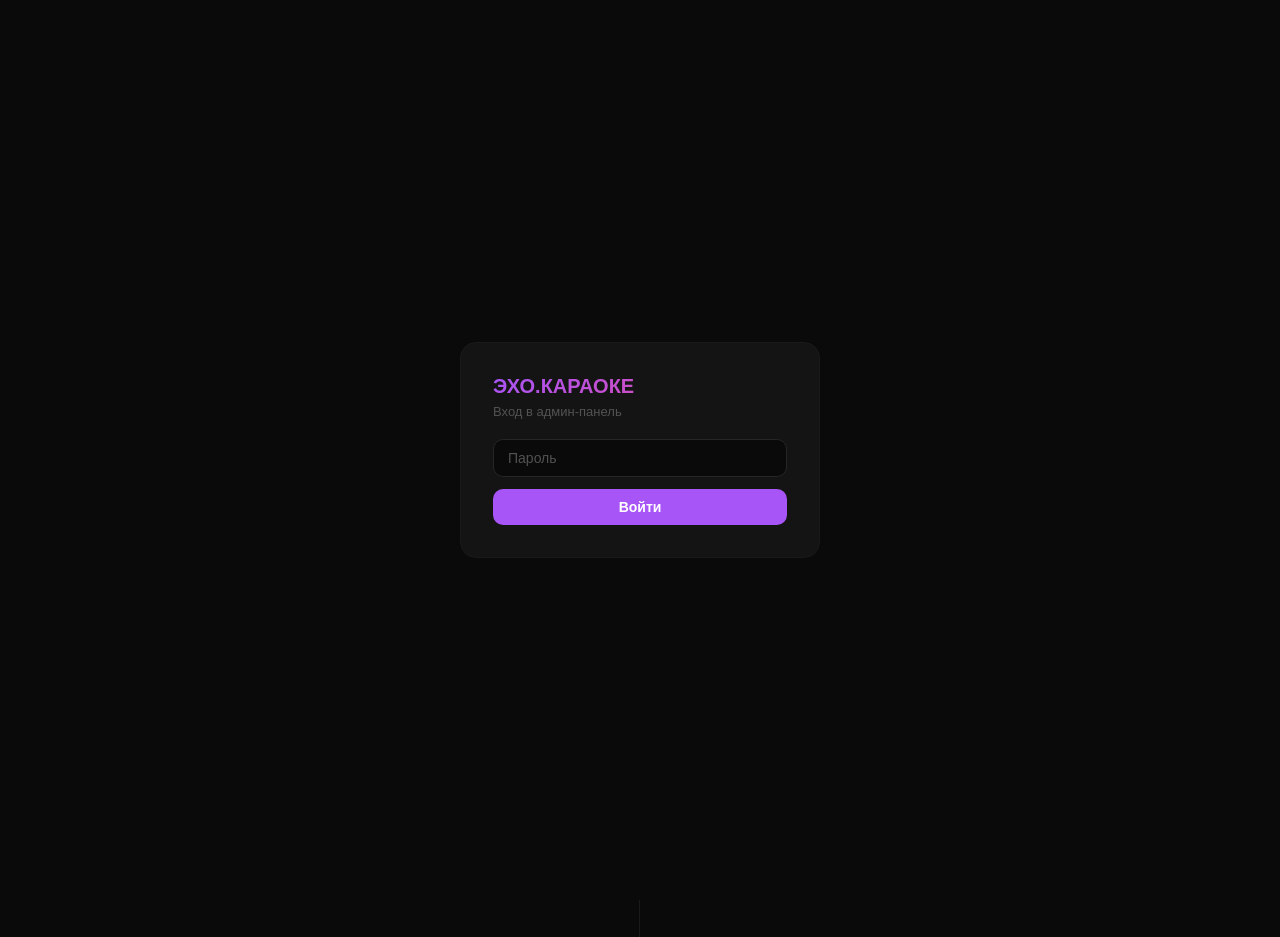
<file: admin.html>
<!DOCTYPE html>
<html lang="ru">
<head>
    <meta charset="UTF-8">
    <meta name="viewport" content="width=device-width, initial-scale=1.0">
    <title>Эхо Караоке — Админка</title>
    <style>
        * { margin: 0; padding: 0; box-sizing: border-box; }

        body {
            background: #0a0a0a;
            color: #fff;
            font-family: 'SF Pro Display', -apple-system, BlinkMacSystemFont, sans-serif;
            min-height: 100vh;
        }

        /* Header */
        .header {
            padding: 20px 32px;
            border-bottom: 1px solid #1a1a1a;
            display: flex;
            justify-content: space-between;
            align-items: center;
        }
        .logo {
            font-size: 20px;
            font-weight: 700;
            background: linear-gradient(135deg, #a855f7, #ec4899);
            -webkit-background-clip: text;
            -webkit-text-fill-color: transparent;
        }
        .header-right {
            display: flex;
            align-items: center;
            gap: 12px;
        }
        .status-dot {
            width: 8px; height: 8px;
            border-radius: 50%;
            background: #22c55e;
            animation: pulse-dot 2s infinite;
        }
        @keyframes pulse-dot {
            0%, 100% { opacity: 1; }
            50% { opacity: 0.3; }
        }
        .status-text {
            font-size: 13px;
            color: #737373;
        }

        /* Layout */
        .layout {
            display: grid;
            grid-template-columns: 1fr 1fr;
            gap: 0;
            min-height: calc(100vh - 69px);
        }

        /* Left panel: Rooms */
        .rooms-panel {
            border-right: 1px solid #1a1a1a;
            padding: 24px;
            overflow-y: auto;
        }
        .panel-title {
            font-size: 13px;
            font-weight: 600;
            color: #525252;
            text-transform: uppercase;
            letter-spacing: 0.5px;
            margin-bottom: 16px;
        }
        .panel-head {
            display: flex;
            justify-content: space-between;
            align-items: center;
            margin-bottom: 16px;
        }
        .panel-head .panel-title { margin-bottom: 0; }
        .btn-ghost {
            padding: 6px 12px;
            border-radius: 8px;
            border: 1px solid #262626;
            background: transparent;
            color: #a3a3a3;
            font-size: 12px;
            font-weight: 600;
            cursor: pointer;
            transition: all 0.2s;
        }
        .btn-ghost:hover {
            border-color: #a855f7;
            color: #a855f7;
        }
        .room-card.inactive {
            opacity: 0.45;
        }
        .room-name-edit {
            font-size: 11px;
            color: #525252;
            margin-left: 8px;
        }
        .room-timer {
            font-size: 13px;
            font-weight: 600;
            color: #22c55e;
            font-variant-numeric: tabular-nums;
            margin-left: 8px;
            padding: 2px 8px;
            border-radius: 8px;
            background: rgba(34, 197, 94, 0.1);
        }
        .room-timer.warning {
            color: #f59e0b;
            background: rgba(245, 158, 11, 0.12);
            animation: pulse-dot 2s infinite;
        }
        .session-actions {
            display: flex;
            gap: 8px;
            margin-bottom: 10px;
        }
        .btn-session {
            flex: 1;
            padding: 8px 12px;
            border-radius: 8px;
            border: 1px solid #262626;
            background: #141414;
            color: #a3a3a3;
            font-size: 12px;
            font-weight: 600;
            cursor: pointer;
            transition: all 0.2s;
        }
        .btn-session:hover {
            border-color: #a855f7;
            color: #a855f7;
        }
        .btn-session.primary {
            background: linear-gradient(135deg, #a855f7, #ec4899);
            color: #fff;
            border-color: transparent;
            font-size: 14px;
            padding: 10px;
        }
        .btn-session.primary:hover { opacity: 0.9; }
        .btn-session.danger:hover {
            border-color: #ef4444;
            color: #ef4444;
        }

        /* Room card */
        .room-card {
            background: #141414;
            border: 1px solid #1a1a1a;
            border-radius: 12px;
            padding: 16px;
            margin-bottom: 12px;
            transition: border-color 0.2s;
        }
        .room-card.active {
            border-color: #a855f7;
        }
        .room-header {
            display: flex;
            justify-content: space-between;
            align-items: center;
            margin-bottom: 12px;
        }
        .room-name {
            font-weight: 600;
            font-size: 16px;
        }
        .room-status {
            font-size: 11px;
            padding: 3px 10px;
            border-radius: 10px;
        }
        .room-status.playing {
            background: rgba(168, 85, 247, 0.15);
            color: #a855f7;
        }
        .room-status.idle {
            background: rgba(163, 163, 163, 0.1);
            color: #525252;
        }

        /* Now playing in room */
        .room-now {
            display: flex;
            align-items: center;
            gap: 10px;
            padding: 10px 12px;
            background: #0a0a0a;
            border-radius: 8px;
            margin-bottom: 10px;
        }
        .room-now-icon {
            width: 36px; height: 36px;
            border-radius: 8px;
            background: linear-gradient(135deg, #a855f7, #ec4899);
            display: flex;
            align-items: center;
            justify-content: center;
            font-size: 16px;
            flex-shrink: 0;
        }
        .room-now-text { flex: 1; min-width: 0; }
        .room-now-title {
            font-size: 14px;
            font-weight: 600;
            white-space: nowrap;
            overflow: hidden;
            text-overflow: ellipsis;
        }
        .room-now-artist {
            font-size: 12px;
            color: #737373;
        }
        .room-now-singer {
            font-size: 11px;
            color: #a855f7;
        }
        .room-now-empty {
            font-size: 13px;
            color: #525252;
            padding: 10px 12px;
            background: #0a0a0a;
            border-radius: 8px;
            margin-bottom: 10px;
            text-align: center;
        }

        /* Room queue */
        .room-queue-item {
            display: flex;
            align-items: center;
            gap: 8px;
            padding: 8px 0;
            border-bottom: 1px solid #1a1a1a;
            font-size: 13px;
        }
        .room-queue-item:last-child { border-bottom: none; }
        .room-queue-pos {
            width: 22px; height: 22px;
            border-radius: 50%;
            background: #262626;
            display: flex;
            align-items: center;
            justify-content: center;
            font-size: 11px;
            font-weight: 700;
            color: #737373;
            flex-shrink: 0;
        }
        .room-queue-info { flex: 1; min-width: 0; }
        .room-queue-song {
            font-weight: 500;
            white-space: nowrap;
            overflow: hidden;
            text-overflow: ellipsis;
        }
        .room-queue-singer {
            font-size: 11px;
            color: #737373;
        }
        .room-queue-actions {
            display: flex;
            gap: 4px;
            flex-shrink: 0;
        }

        /* Small action buttons */
        .btn-sm {
            width: 28px; height: 28px;
            border-radius: 6px;
            border: none;
            background: #262626;
            color: #737373;
            font-size: 14px;
            cursor: pointer;
            display: flex;
            align-items: center;
            justify-content: center;
            transition: all 0.2s;
        }
        .btn-sm:hover {
            background: #333;
            color: #fff;
        }
        .btn-sm.danger:hover {
            background: rgba(239, 68, 68, 0.15);
            color: #ef4444;
        }
        .btn-sm.skip:hover {
            background: rgba(168, 85, 247, 0.15);
            color: #a855f7;
        }

        /* Right panel: Catalog */
        .catalog-panel {
            padding: 24px;
            overflow-y: auto;
            display: flex;
            flex-direction: column;
        }

        /* Search */
        .search-input {
            width: 100%;
            padding: 10px 14px;
            border-radius: 10px;
            border: 1px solid #262626;
            background: #141414;
            color: #fff;
            font-size: 14px;
            outline: none;
            margin-bottom: 16px;
            transition: border-color 0.2s;
        }
        .search-input:focus { border-color: #a855f7; }
        .search-input::placeholder { color: #525252; }

        /* Stats bar */
        .stats-bar {
            display: flex;
            gap: 16px;
            margin-bottom: 16px;
        }
        .stat {
            padding: 10px 16px;
            background: #141414;
            border: 1px solid #1a1a1a;
            border-radius: 10px;
            flex: 1;
        }
        .stat-value {
            font-size: 24px;
            font-weight: 700;
        }
        .stat-label {
            font-size: 11px;
            color: #525252;
            text-transform: uppercase;
            letter-spacing: 0.5px;
            margin-top: 2px;
        }

        /* Catalog list */
        .catalog-list {
            flex: 1;
            overflow-y: auto;
        }
        .catalog-item {
            display: flex;
            align-items: center;
            padding: 10px 14px;
            background: #141414;
            border: 1px solid #1a1a1a;
            border-radius: 10px;
            margin-bottom: 6px;
            gap: 10px;
        }
        .catalog-icon {
            width: 36px; height: 36px;
            border-radius: 8px;
            background: linear-gradient(135deg, #a855f7, #ec4899);
            display: flex;
            align-items: center;
            justify-content: center;
            font-size: 16px;
            flex-shrink: 0;
        }
        .catalog-info { flex: 1; min-width: 0; }
        .catalog-title {
            font-size: 14px;
            font-weight: 600;
            white-space: nowrap;
            overflow: hidden;
            text-overflow: ellipsis;
        }
        .catalog-artist {
            font-size: 12px;
            color: #737373;
        }
        .catalog-duration {
            font-size: 12px;
            color: #525252;
            flex-shrink: 0;
        }
        .catalog-actions {
            display: flex;
            gap: 4px;
            flex-shrink: 0;
        }

        /* Toast */
        .toast {
            position: fixed;
            bottom: 30px;
            left: 50%;
            transform: translateX(-50%) translateY(100px);
            padding: 12px 24px;
            background: #1a1a1a;
            border: 1px solid #262626;
            border-radius: 12px;
            font-size: 14px;
            color: #d4d4d4;
            z-index: 200;
            opacity: 0;
            transition: all 0.3s ease;
            pointer-events: none;
        }
        .toast.show {
            opacity: 1;
            transform: translateX(-50%) translateY(0);
        }

        /* Empty */
        .empty {
            text-align: center;
            padding: 30px;
            color: #525252;
            font-size: 13px;
        }

        /* Add song section */
        .add-song {
            margin-bottom: 16px;
            padding: 14px;
            background: #141414;
            border: 1px solid #1a1a1a;
            border-radius: 10px;
        }
        .add-song-title {
            font-size: 13px;
            font-weight: 600;
            color: #737373;
            margin-bottom: 8px;
        }
        .add-song-row {
            display: flex;
            gap: 8px;
        }
        .add-song-row input {
            flex: 1;
            padding: 8px 12px;
            border-radius: 8px;
            border: 1px solid #262626;
            background: #0a0a0a;
            color: #fff;
            font-size: 13px;
            outline: none;
        }
        .add-song-row input:focus { border-color: #a855f7; }
        .add-song-row input::placeholder { color: #525252; }
        .btn-add {
            padding: 8px 16px;
            border-radius: 8px;
            border: none;
            background: #a855f7;
            color: #fff;
            font-size: 13px;
            font-weight: 600;
            cursor: pointer;
            white-space: nowrap;
        }
        .btn-add:hover { background: #9333ea; }
        .btn-add:disabled {
            background: #262626;
            color: #525252;
            cursor: default;
        }
        /* Auth overlay */
        /* Tabs */
        .tabs {
            display: flex;
            gap: 0;
            padding: 0 32px;
            border-bottom: 1px solid #1a1a1a;
        }
        .tab-btn {
            padding: 12px 20px;
            font-size: 13px;
            font-weight: 600;
            color: #525252;
            background: none;
            border: none;
            border-bottom: 2px solid transparent;
            cursor: pointer;
            transition: all 0.2s;
        }
        .tab-btn:hover { color: #a3a3a3; }
        .tab-btn.active {
            color: #a855f7;
            border-bottom-color: #a855f7;
        }
        .tab-content { display: none; }
        .tab-content.active { display: grid; }
        .tab-content-monitor.active { display: block; }
        .tab-content-requests.active { display: block; }
        .tab-badge {
            display: inline-block;
            margin-left: 6px;
            padding: 1px 7px;
            border-radius: 10px;
            background: #ef4444;
            color: #fff;
            font-size: 11px;
            font-weight: 700;
            line-height: 16px;
            vertical-align: middle;
        }
        .tab-badge.hidden { display: none; }

        /* Requests tab */
        .requests-wrap {
            padding: 24px 32px;
            display: grid;
            grid-template-columns: 1fr 1fr;
            gap: 24px;
        }
        @media (max-width: 1100px) {
            .requests-wrap { grid-template-columns: 1fr; }
        }
        .requests-panel {
            background: #141414;
            border: 1px solid #1a1a1a;
            border-radius: 12px;
            padding: 18px;
        }
        .requests-panel.alert {
            border-color: rgba(239, 68, 68, 0.4);
            background: linear-gradient(180deg, rgba(239, 68, 68, 0.05), #141414);
        }
        .requests-panel-title {
            font-weight: 700;
            font-size: 15px;
            margin-bottom: 12px;
            display: flex;
            align-items: center;
            gap: 8px;
        }
        .requests-panel-title .count {
            font-size: 12px;
            font-weight: 600;
            color: #a3a3a3;
            padding: 2px 8px;
            border-radius: 8px;
            background: #0a0a0a;
        }
        .request-row {
            display: grid;
            grid-template-columns: 1fr auto;
            gap: 8px 12px;
            padding: 10px 0;
            border-top: 1px solid #1a1a1a;
            align-items: start;
        }
        .request-row:first-of-type { border-top: none; }
        .request-row-main {
            min-width: 0;
        }
        .request-row-query {
            font-weight: 600;
            font-size: 14px;
            color: #e5e5e5;
            word-break: break-word;
        }
        .request-row-meta {
            font-size: 12px;
            color: #737373;
            margin-top: 2px;
        }
        .request-row-error {
            font-size: 12px;
            color: #fca5a5;
            margin-top: 4px;
        }
        .request-row-status {
            font-size: 11px;
            font-weight: 600;
            padding: 4px 10px;
            border-radius: 8px;
            white-space: nowrap;
        }
        .request-row-status.pending { background: rgba(163, 163, 163, 0.15); color: #a3a3a3; }
        .request-row-status.processing {
            background: rgba(168, 85, 247, 0.15);
            color: #c084fc;
            animation: pulse-dot 1.6s infinite;
        }
        .request-row-status.completed { background: rgba(34, 197, 94, 0.15); color: #4ade80; }
        .request-row-status.failed { background: rgba(239, 68, 68, 0.15); color: #f87171; }
        .requests-empty {
            color: #525252;
            font-size: 13px;
            padding: 16px 0;
            text-align: center;
        }

        /* Monitoring */
        .monitor-grid {
            display: grid;
            grid-template-columns: repeat(auto-fill, minmax(280px, 1fr));
            gap: 16px;
            padding: 24px 32px;
        }
        .device-card {
            background: #141414;
            border: 1px solid #1a1a1a;
            border-radius: 12px;
            padding: 16px;
        }
        .device-header {
            display: flex;
            justify-content: space-between;
            align-items: center;
            margin-bottom: 12px;
        }
        .device-name {
            font-weight: 600;
            font-size: 16px;
        }
        .device-dot {
            width: 10px; height: 10px;
            border-radius: 50%;
            flex-shrink: 0;
        }
        .device-dot.green { background: #22c55e; animation: pulse-dot 2s infinite; }
        .device-dot.yellow { background: #f59e0b; animation: pulse-dot 1s infinite; }
        .device-dot.red { background: #ef4444; }
        .device-row {
            display: flex;
            justify-content: space-between;
            font-size: 13px;
            padding: 4px 0;
            color: #a3a3a3;
        }
        .device-row-label { color: #525252; }
        .device-error {
            font-size: 12px;
            color: #ef4444;
            margin-top: 8px;
            padding: 6px 10px;
            background: rgba(239, 68, 68, 0.08);
            border-radius: 6px;
            word-break: break-all;
        }
        .device-ago {
            font-size: 11px;
            color: #525252;
            margin-top: 8px;
        }
        .device-empty {
            text-align: center;
            padding: 60px 30px;
            color: #525252;
            font-size: 14px;
        }

        .auth-overlay {
            position: fixed;
            inset: 0;
            background: #0a0a0a;
            z-index: 500;
            display: flex;
            align-items: center;
            justify-content: center;
        }
        .auth-overlay.hidden { display: none; }
        .auth-box {
            background: #141414;
            border: 1px solid #1a1a1a;
            border-radius: 16px;
            padding: 32px;
            width: 100%;
            max-width: 360px;
        }
        .auth-box h2 {
            font-size: 20px;
            font-weight: 700;
            margin-bottom: 6px;
            background: linear-gradient(135deg, #a855f7, #ec4899);
            -webkit-background-clip: text;
            -webkit-text-fill-color: transparent;
        }
        .auth-box p {
            font-size: 13px;
            color: #525252;
            margin-bottom: 20px;
        }
        .auth-input {
            width: 100%;
            padding: 10px 14px;
            border-radius: 10px;
            border: 1px solid #262626;
            background: #0a0a0a;
            color: #fff;
            font-size: 14px;
            outline: none;
            margin-bottom: 12px;
            transition: border-color 0.2s;
        }
        .auth-input:focus { border-color: #a855f7; }
        .auth-input::placeholder { color: #525252; }
        .auth-btn {
            width: 100%;
            padding: 10px;
            border-radius: 10px;
            border: none;
            background: #a855f7;
            color: #fff;
            font-size: 14px;
            font-weight: 600;
            cursor: pointer;
        }
        .auth-btn:hover { background: #9333ea; }
        .auth-btn:disabled { background: #262626; color: #525252; cursor: default; }
        .auth-error {
            font-size: 13px;
            color: #ef4444;
            margin-bottom: 12px;
            display: none;
        }

        /* Video modal */
        .modal-backdrop {
            position: fixed; inset: 0;
            background: rgba(0, 0, 0, 0.7);
            z-index: 400;
            display: flex; align-items: center; justify-content: center;
            padding: 24px;
        }
        .modal-backdrop.hidden { display: none; }
        .modal-card {
            background: #141414;
            border: 1px solid #262626;
            border-radius: 16px;
            padding: 24px;
            max-width: 480px;
            width: 100%;
        }
        .modal-title {
            font-size: 18px; font-weight: 700;
            margin-bottom: 4px;
        }
        .modal-sub {
            font-size: 13px; color: #737373;
            margin-bottom: 20px;
        }
        .video-row {
            padding: 14px;
            background: #0a0a0a;
            border: 1px solid #1a1a1a;
            border-radius: 10px;
            margin-bottom: 10px;
        }
        .video-row-title {
            font-size: 14px; font-weight: 600;
            margin-bottom: 4px;
        }
        .video-row-desc {
            font-size: 12px; color: #737373;
            margin-bottom: 12px;
        }
        .video-row-status {
            font-size: 12px; color: #22c55e;
            margin-bottom: 8px;
            word-break: break-all;
        }
        .video-row-status.empty { color: #525252; }
        .video-row-actions {
            display: flex; gap: 8px;
        }
        .video-row-actions .btn-session { flex: 0 1 auto; }
        .modal-progress {
            height: 4px; border-radius: 2px;
            background: #1a1a1a; overflow: hidden;
            margin-top: 8px;
        }
        .modal-progress-bar {
            height: 100%;
            background: linear-gradient(90deg, #a855f7, #ec4899);
            transition: width 0.2s;
            width: 0;
        }
        .modal-close {
            margin-top: 8px;
            width: 100%;
            padding: 10px;
            border: 1px solid #262626;
            border-radius: 10px;
            background: transparent;
            color: #a3a3a3;
            font-size: 14px; font-weight: 600;
            cursor: pointer;
        }
        .modal-close:hover { border-color: #a855f7; color: #a855f7; }

        .hidden { display: none !important; }
    </style>
</head>
<body>
    <!-- Auth overlay -->
    <div class="auth-overlay" id="authOverlay">
        <div class="auth-box">
            <h2>ЭХО.КАРАОКЕ</h2>
            <p>Вход в админ-панель</p>
            <div class="auth-error" id="authError">Неверный пароль</div>
            <input class="auth-input" id="authPassword" type="password"
                   placeholder="Пароль" autocomplete="current-password">
            <button class="auth-btn" id="authBtn">Войти</button>
        </div>
    </div>

    <div class="header">
        <div class="logo">ЭХО.КАРАОКЕ — АДМИНКА</div>
        <div class="header-right">
            <div class="status-dot"></div>
            <span class="status-text">Realtime подключён</span>
        </div>
    </div>

    <div class="tabs">
        <button class="tab-btn active" data-tab="main">Управление</button>
        <button class="tab-btn" data-tab="monitor">Мониторинг</button>
        <button class="tab-btn" data-tab="requests">
            Заказы<span class="tab-badge hidden" id="requestsBadge">0</span>
        </button>
    </div>

    <div class="layout tab-content active" id="tab-main">
        <!-- Left: Rooms -->
        <div class="rooms-panel">
            <div class="panel-head">
                <div class="panel-title">Комнаты</div>
                <button class="btn-ghost" id="addRoomBtn">+ Добавить зал</button>
            </div>
            <div id="rooms"></div>
        </div>

        <!-- Right: Catalog -->
        <div class="catalog-panel">
            <div class="panel-title">Каталог песен</div>

            <div class="stats-bar">
                <div class="stat">
                    <div class="stat-value" id="totalSongs">0</div>
                    <div class="stat-label">Треков</div>
                </div>
                <div class="stat">
                    <div class="stat-value" id="totalQueue">0</div>
                    <div class="stat-label">В очередях</div>
                </div>
                <div class="stat">
                    <div class="stat-value" id="totalPlaying">0</div>
                    <div class="stat-label">Играет сейчас</div>
                </div>
            </div>

            <input class="search-input" id="catalogSearch" type="text"
                   placeholder="Поиск по каталогу..." autocomplete="off">

            <div class="catalog-list" id="catalogList"></div>
        </div>
    </div> <!-- /tab-main -->

    <!-- Monitoring tab -->
    <div class="tab-content-monitor tab-content" id="tab-monitor">
        <div class="monitor-grid" id="monitorGrid">
            <div class="device-empty">Нет данных. Устройства появятся после первого heartbeat.</div>
        </div>
    </div>

    <!-- Requests tab (Phase 5) -->
    <div class="tab-content-requests tab-content" id="tab-requests">
        <div class="requests-wrap">
            <div class="requests-panel alert" id="failedPanel">
                <div class="requests-panel-title">
                    🚨 Не нашли — позови админа
                    <span class="count" id="failedCount">0</span>
                </div>
                <div id="failedList">
                    <div class="requests-empty">Все заявки обработаны</div>
                </div>
            </div>
            <div class="requests-panel">
                <div class="requests-panel-title">
                    ⏳ Активные обработки
                    <span class="count" id="activeCount">0</span>
                </div>
                <div id="activeList">
                    <div class="requests-empty">Нет активных заявок</div>
                </div>
            </div>
            <div class="requests-panel" style="grid-column: 1 / -1;">
                <div class="requests-panel-title">
                    ✓ Готовые (последние)
                </div>
                <div id="completedList">
                    <div class="requests-empty">Готовых заявок пока нет</div>
                </div>
            </div>
        </div>
    </div>

    <!-- Video management modal -->
    <div class="modal-backdrop hidden" id="videoModal">
        <div class="modal-card">
            <div class="modal-title" id="videoModalTitle">Видео для зала</div>
            <div class="modal-sub">Загружай mp4 — они будут проигрываться перед каталогом в зависимости от ответа на возрастной вопрос.</div>

            <div class="video-row">
                <div class="video-row-title">Видео 18+</div>
                <div class="video-row-desc">Играет, если в ответе «нет лиц младше 18»</div>
                <div class="video-row-status empty" id="videoAdultStatus">не загружено</div>
                <div class="video-row-actions">
                    <button class="btn-session" id="videoAdultUploadBtn">📤 Загрузить</button>
                    <button class="btn-session danger hidden" id="videoAdultDeleteBtn">🗑 Удалить</button>
                </div>
                <input type="file" id="videoAdultFile" accept="video/mp4,video/webm,video/quicktime" style="display:none">
            </div>

            <div class="video-row">
                <div class="video-row-title">Видео для всех возрастов</div>
                <div class="video-row-desc">Играет, если есть лица младше 18</div>
                <div class="video-row-status empty" id="videoCleanStatus">не загружено</div>
                <div class="video-row-actions">
                    <button class="btn-session" id="videoCleanUploadBtn">📤 Загрузить</button>
                    <button class="btn-session danger hidden" id="videoCleanDeleteBtn">🗑 Удалить</button>
                </div>
                <input type="file" id="videoCleanFile" accept="video/mp4,video/webm,video/quicktime" style="display:none">
            </div>

            <div class="modal-progress hidden" id="videoProgress">
                <div class="modal-progress-bar" id="videoProgressBar"></div>
            </div>

            <button class="modal-close" id="videoModalClose">Закрыть</button>
        </div>
    </div>

    <div class="toast" id="toast"></div>

    <script>
        if ('serviceWorker' in navigator) {
            navigator.serviceWorker.register('/sw.js').catch((e) =>
                console.warn('SW register failed:', e)
            );
        }
    </script>

    <script type="module">
    import { createClient } from 'https://esm.sh/@supabase/supabase-js@2';

    const SUPABASE_URL = 'https://anlhvcspsuxpaibnvrxr.supabase.co';
    const SUPABASE_KEY = 'eyJhbGciOiJIUzI1NiIsInR5cCI6IkpXVCJ9.eyJpc3MiOiJzdXBhYmFzZSIsInJlZiI6ImFubGh2Y3Nwc3V4cGFpYm52cnhyIiwicm9sZSI6ImFub24iLCJpYXQiOjE3NzYzMjk1MDMsImV4cCI6MjA5MTkwNTUwM30.MgF8h9fZ-VAw4SnQwUE3-btqaFkghHFai09k0Cpds60';

    const sb = createClient(SUPABASE_URL, SUPABASE_KEY);
    let allSongs = [];
    let rooms = [];
    let activeSessions = {}; // room_id -> session row

    // --- Auth gate ---
    const ADMIN_EMAIL = 'admin@echo-karaoke.local';

    async function checkAuth() {
        const { data: { session } } = await sb.auth.getSession();
        if (session) {
            document.getElementById('authOverlay').classList.add('hidden');
            return true;
        }
        return false;
    }

    async function doLogin() {
        const btn = document.getElementById('authBtn');
        const errEl = document.getElementById('authError');
        const pwd = document.getElementById('authPassword').value;
        if (!pwd) return;

        btn.disabled = true;
        errEl.style.display = 'none';

        const { error } = await sb.auth.signInWithPassword({
            email: ADMIN_EMAIL,
            password: pwd
        });

        btn.disabled = false;

        if (error) {
            errEl.style.display = 'block';
            return;
        }

        document.getElementById('authOverlay').classList.add('hidden');
        loadRooms();
        loadCatalog();
    }

    document.getElementById('authBtn').onclick = doLogin;
    document.getElementById('authPassword').addEventListener('keydown', (e) => {
        if (e.key === 'Enter') doLogin();
    });

    // Check existing session
    checkAuth().then(ok => {
        if (!ok) {
            document.getElementById('authPassword').focus();
        }
    });

    // --- Toast ---
    let toastTimer;
    function showToast(msg) {
        const t = document.getElementById('toast');
        t.textContent = msg;
        t.classList.add('show');
        clearTimeout(toastTimer);
        toastTimer = setTimeout(() => t.classList.remove('show'), 2500);
    }

    function esc(s) {
        const d = document.createElement('div');
        d.textContent = s;
        return d.innerHTML;
    }

    function escAttr(s) {
        return (s || '').replace(/&/g, '&amp;').replace(/'/g, '&#39;').replace(/"/g, '&quot;').replace(/</g, '&lt;').replace(/>/g, '&gt;');
    }

    function fmt(s) {
        if (!s) return '—';
        return Math.floor(s / 60) + ':' + String(Math.floor(s % 60)).padStart(2, '0');
    }

    // --- Rooms & sessions ---
    async function fetchRooms() {
        const { data, error } = await sb.from('rooms')
            .select('id, name, active, congrats_text, video_adult_url, video_clean_url, created_at')
            .order('created_at', { ascending: true });
        if (error) {
            console.error('Failed to load rooms:', error);
            return [];
        }
        return data || [];
    }

    async function fetchActiveSessions() {
        const { data } = await sb.from('sessions')
            .select('id, room_id, started_at, ends_at, status, age_gate_answer')
            .eq('status', 'active');
        const map = {};
        for (const s of (data || [])) map[s.room_id] = s;
        return map;
    }

    function fmtDuration(ms) {
        if (ms <= 0) return '00:00';
        const totalSec = Math.floor(ms / 1000);
        const h = Math.floor(totalSec / 3600);
        const m = Math.floor((totalSec % 3600) / 60);
        const s = totalSec % 60;
        const pad = (n) => String(n).padStart(2, '0');
        return h > 0 ? `${h}:${pad(m)}:${pad(s)}` : `${pad(m)}:${pad(s)}`;
    }

    function tickTimers() {
        const now = Date.now();
        document.querySelectorAll('[data-ends-at]').forEach(el => {
            const ends = new Date(el.dataset.endsAt).getTime();
            const remaining = ends - now;
            el.textContent = '⏱ ' + fmtDuration(remaining);
            if (remaining < 15 * 60 * 1000) el.classList.add('warning');
            else el.classList.remove('warning');
        });
    }
    setInterval(tickTimers, 1000);

    async function loadRooms() {
        [rooms, activeSessions] = await Promise.all([fetchRooms(), fetchActiveSessions()]);
        const container = document.getElementById('rooms');
        let totalQueue = 0;
        let totalPlaying = 0;
        let html = '';

        for (const room of rooms) {
            const roomId = room.id;

            if (!room.active) {
                html += `
                    <div class="room-card inactive">
                        <div class="room-header">
                            <div class="room-name">${esc(room.name)}
                                <span class="room-name-edit">${esc(roomId)}</span>
                            </div>
                            <div class="room-queue-actions">
                                <button class="btn-sm" onclick="window._renameRoom('${escAttr(roomId)}')" title="Переименовать">✏️</button>
                                <button class="btn-sm skip" onclick="window._toggleRoom('${escAttr(roomId)}', true)" title="Включить">🟢</button>
                            </div>
                        </div>
                        <div class="room-now-empty">Отключён</div>
                    </div>
                `;
                continue;
            }

            const session = activeSessions[roomId];

            // No active session: minimal card with start button
            if (!session) {
                html += `
                    <div class="room-card">
                        <div class="room-header">
                            <div class="room-name">${esc(room.name)}
                                <span class="room-name-edit">${esc(roomId)}</span>
                            </div>
                            <div class="room-queue-actions">
                                <div class="room-status idle">Ожидание</div>
                                <button class="btn-sm" onclick="window._renameRoom('${escAttr(roomId)}')" title="Переименовать">✏️</button>
                                <button class="btn-sm" onclick="window._editCongrats('${escAttr(roomId)}')" title="Текст поздравления">✍️</button>
                                <button class="btn-sm" onclick="window._openVideoModal('${escAttr(roomId)}')" title="Видео">📹</button>
                                <button class="btn-sm danger" onclick="window._toggleRoom('${escAttr(roomId)}', false)" title="Отключить">⏸</button>
                            </div>
                        </div>
                        <div class="session-actions">
                            <button class="btn-session primary" onclick="window._startSession('${escAttr(roomId)}')">▶ Начать бронь</button>
                        </div>
                    </div>
                `;
                continue;
            }

            // Active session: fetch queue, render full UI with timer + extend/end
            const { data: queue } = await sb.from('karaoke_queue')
                .select('*, karaoke_songs(title, artist)')
                .eq('room_id', roomId)
                .in('status', ['playing', 'waiting'])
                .order('position', { ascending: true });

            const items = queue || [];
            const playing = items.find(i => i.status === 'playing');
            const waiting = items.filter(i => i.status === 'waiting');

            if (playing) totalPlaying++;
            totalQueue += waiting.length;

            html += `
                <div class="room-card ${playing ? 'active' : ''}">
                    <div class="room-header">
                        <div class="room-name">${esc(room.name)}
                            <span class="room-name-edit">${esc(roomId)}</span>
                            <span class="room-timer" data-ends-at="${esc(session.ends_at)}">⏱ --:--</span>
                        </div>
                        <div class="room-queue-actions">
                            <div class="room-status ${playing ? 'playing' : 'idle'}">
                                ${playing ? 'Играет' : 'Свободен'}
                            </div>
                            <button class="btn-sm" onclick="window._renameRoom('${escAttr(roomId)}')" title="Переименовать">✏️</button>
                            <button class="btn-sm" onclick="window._editCongrats('${escAttr(roomId)}')" title="Текст поздравления">✍️</button>
                            <button class="btn-sm" onclick="window._openVideoModal('${escAttr(roomId)}')" title="Видео">📹</button>
                            <button class="btn-sm danger" onclick="window._toggleRoom('${escAttr(roomId)}', false)" title="Отключить">⏸</button>
                        </div>
                    </div>
                    <div class="session-actions">
                        <button class="btn-session" onclick="window._extendSession('${escAttr(session.id)}')">+60 мин</button>
                        ${session.age_gate_answer === null
                            ? `<div class="btn-session" style="pointer-events:none; opacity:0.7;">⏳ Ждём ответа на возраст</div>`
                            : `<button class="btn-session" onclick="window._resetAgeGate('${escAttr(session.id)}')" title="Сбросить ответ на возраст">⟲ ${session.age_gate_answer ? 'Есть дети <18' : 'Только взрослые'}</button>`}
                        <button class="btn-session danger" onclick="window._endSession('${escAttr(session.id)}')">⏹ Завершить</button>
                    </div>
                    ${playing ? `
                        <div class="room-now">
                            <div class="room-now-icon">🎤</div>
                            <div class="room-now-text">
                                <div class="room-now-title">${esc(playing.karaoke_songs?.title || '—')}</div>
                                <div class="room-now-artist">${esc(playing.karaoke_songs?.artist || '—')}</div>
                                ${playing.user_name ? `<div class="room-now-singer">Поёт: ${esc(playing.user_name)}</div>` : ''}
                            </div>
                            <button class="btn-sm skip" onclick="window._skip('${roomId}')" title="Пропустить">⏭</button>
                        </div>
                    ` : `
                        <div class="room-now-empty">Ничего не играет</div>
                    `}
                    ${waiting.length > 0 ? waiting.map((item, i) => `
                        <div class="room-queue-item">
                            <div class="room-queue-pos">${i + 1}</div>
                            <div class="room-queue-info">
                                <div class="room-queue-song">${esc(item.karaoke_songs?.title || '—')}</div>
                                <div class="room-queue-singer">${esc(item.user_name || 'Аноним')}</div>
                            </div>
                            <div class="room-queue-actions">
                                ${i > 0 ? `<button class="btn-sm" onclick="window._moveUp('${item.id}', ${item.position})" title="Вверх">↑</button>` : ''}
                                <button class="btn-sm danger" onclick="window._removeQueue('${item.id}')" title="Удалить">✕</button>
                            </div>
                        </div>
                    `).join('') : ''}
                </div>
            `;
        }

        container.innerHTML = html || '<div class="empty">Нет залов. Добавьте первый зал.</div>';
        document.getElementById('totalQueue').textContent = totalQueue;
        document.getElementById('totalPlaying').textContent = totalPlaying;
        tickTimers();
    }

    // --- Room CRUD ---
    window._renameRoom = async function(roomId) {
        const current = rooms.find(r => r.id === roomId);
        const newName = prompt('Новое имя зала:', current?.name || '');
        if (!newName || newName === current?.name) return;
        const { error } = await sb.from('rooms').update({ name: newName.trim() }).eq('id', roomId);
        if (error) { showToast('Ошибка: ' + error.message); return; }
        showToast('Зал переименован');
        loadRooms();
    };

    window._editCongrats = async function(roomId) {
        const current = rooms.find(r => r.id === roomId);
        const defaultText = 'Отличное выступление!';
        const newText = prompt(
            'Текст поздравления в конце песни (пусто = дефолт):',
            current?.congrats_text ?? ''
        );
        if (newText === null) return;
        const value = newText.trim() || null;
        const { error } = await sb.from('rooms').update({ congrats_text: value }).eq('id', roomId);
        if (error) { showToast('Ошибка: ' + error.message); return; }
        showToast(value ? 'Текст обновлён' : `Сброшено на "${defaultText}"`);
        loadRooms();
    };

    window._toggleRoom = async function(roomId, makeActive) {
        const verb = makeActive ? 'включить' : 'отключить';
        if (!confirm(`Точно ${verb} этот зал?`)) return;
        const { error } = await sb.from('rooms').update({ active: makeActive }).eq('id', roomId);
        if (error) { showToast('Ошибка: ' + error.message); return; }
        showToast(makeActive ? 'Зал включён' : 'Зал отключён');
        loadRooms();
    };

    // --- Video upload modal ---
    let videoModalRoomId = null;

    function storagePathFromUrl(url) {
        if (!url) return null;
        const marker = '/storage/v1/object/public/videos/';
        const idx = url.indexOf(marker);
        return idx >= 0 ? url.substring(idx + marker.length) : null;
    }

    function renderVideoModal() {
        const room = rooms.find(r => r.id === videoModalRoomId);
        if (!room) return;
        document.getElementById('videoModalTitle').textContent = `Видео: ${room.name}`;

        const adultStatus = document.getElementById('videoAdultStatus');
        const cleanStatus = document.getElementById('videoCleanStatus');
        const adultDel = document.getElementById('videoAdultDeleteBtn');
        const cleanDel = document.getElementById('videoCleanDeleteBtn');

        if (room.video_adult_url) {
            adultStatus.textContent = '✓ ' + room.video_adult_url.split('/').pop();
            adultStatus.classList.remove('empty');
            adultDel.classList.remove('hidden');
        } else {
            adultStatus.textContent = 'не загружено';
            adultStatus.classList.add('empty');
            adultDel.classList.add('hidden');
        }
        if (room.video_clean_url) {
            cleanStatus.textContent = '✓ ' + room.video_clean_url.split('/').pop();
            cleanStatus.classList.remove('empty');
            cleanDel.classList.remove('hidden');
        } else {
            cleanStatus.textContent = 'не загружено';
            cleanStatus.classList.add('empty');
            cleanDel.classList.add('hidden');
        }
    }

    window._openVideoModal = function(roomId) {
        videoModalRoomId = roomId;
        renderVideoModal();
        document.getElementById('videoModal').classList.remove('hidden');
    };

    document.getElementById('videoModalClose').onclick = () => {
        document.getElementById('videoModal').classList.add('hidden');
        videoModalRoomId = null;
    };

    async function uploadVideo(kind, file) {
        if (!videoModalRoomId) return;
        const column = `video_${kind}_url`;
        const room = rooms.find(r => r.id === videoModalRoomId);
        const ext = (file.name.split('.').pop() || 'mp4').toLowerCase();
        const path = `${videoModalRoomId}/${kind}_${Date.now()}.${ext}`;

        const progressWrap = document.getElementById('videoProgress');
        const progressBar = document.getElementById('videoProgressBar');
        progressWrap.classList.remove('hidden');
        progressBar.style.width = '10%';

        const { error } = await sb.storage.from('videos').upload(path, file, {
            cacheControl: '3600',
            upsert: false,
            contentType: file.type || 'video/mp4'
        });
        if (error) {
            showToast('Ошибка загрузки: ' + error.message);
            progressWrap.classList.add('hidden');
            progressBar.style.width = '0';
            return;
        }

        progressBar.style.width = '70%';

        const { data: { publicUrl } } = sb.storage.from('videos').getPublicUrl(path);
        const { error: updErr } = await sb.from('rooms')
            .update({ [column]: publicUrl })
            .eq('id', videoModalRoomId);
        if (updErr) { showToast('Ошибка: ' + updErr.message); progressWrap.classList.add('hidden'); return; }

        // Remove the previous file, if any
        const oldPath = storagePathFromUrl(room?.[column]);
        if (oldPath && oldPath !== path) {
            await sb.storage.from('videos').remove([oldPath]);
        }

        progressBar.style.width = '100%';
        showToast('Видео загружено');
        await loadRooms();
        renderVideoModal();
        setTimeout(() => {
            progressWrap.classList.add('hidden');
            progressBar.style.width = '0';
        }, 400);
    }

    async function deleteVideo(kind) {
        if (!videoModalRoomId) return;
        if (!confirm('Удалить видео?')) return;
        const column = `video_${kind}_url`;
        const room = rooms.find(r => r.id === videoModalRoomId);
        const path = storagePathFromUrl(room?.[column]);

        if (path) await sb.storage.from('videos').remove([path]);
        await sb.from('rooms').update({ [column]: null }).eq('id', videoModalRoomId);
        showToast('Видео удалено');
        await loadRooms();
        renderVideoModal();
    }

    document.getElementById('videoAdultUploadBtn').onclick = () => document.getElementById('videoAdultFile').click();
    document.getElementById('videoCleanUploadBtn').onclick = () => document.getElementById('videoCleanFile').click();
    document.getElementById('videoAdultFile').onchange = (e) => {
        const f = e.target.files[0];
        if (f) uploadVideo('adult', f);
        e.target.value = '';
    };
    document.getElementById('videoCleanFile').onchange = (e) => {
        const f = e.target.files[0];
        if (f) uploadVideo('clean', f);
        e.target.value = '';
    };
    document.getElementById('videoAdultDeleteBtn').onclick = () => deleteVideo('adult');
    document.getElementById('videoCleanDeleteBtn').onclick = () => deleteVideo('clean');

    // --- Sessions (bookings) ---
    window._startSession = async function(roomId) {
        const raw = prompt(
            'Длительность брони в минутах (минимум 120):',
            '120'
        );
        if (raw === null) return;
        const mins = parseInt(raw.trim(), 10);
        if (!Number.isFinite(mins) || mins < 120) {
            showToast('Минимум 120 минут');
            return;
        }
        const { data, error } = await sb.rpc('session_start', {
            p_room_id: roomId,
            p_duration_min: mins
        });
        if (error) { showToast('Ошибка: ' + error.message); return; }
        showToast(`Бронь запущена: ${mins} мин`);
        loadRooms();
    };

    window._extendSession = async function(sessionId) {
        const { error } = await sb.rpc('session_extend', {
            p_session_id: sessionId,
            p_extra_min: 60
        });
        if (error) { showToast('Ошибка: ' + error.message); return; }
        showToast('Бронь продлена на +60 мин');
        loadRooms();
    };

    window._endSession = async function(sessionId) {
        if (!confirm('Завершить бронь сейчас? Очередь будет сброшена.')) return;
        const { error } = await sb.rpc('session_end', {
            p_session_id: sessionId
        });
        if (error) { showToast('Ошибка: ' + error.message); return; }
        showToast('Бронь завершена');
        loadRooms();
    };

    window._resetAgeGate = async function(sessionId) {
        if (!confirm('Сбросить ответ на возрастной вопрос? Пульт спросит гостей заново.')) return;
        const { error } = await sb.rpc('session_reset_age_gate', {
            p_session_id: sessionId
        });
        if (error) { showToast('Ошибка: ' + error.message); return; }
        showToast('Возрастной вопрос сброшен');
        loadRooms();
    };

    async function addRoom() {
        const id = prompt('ID зала (латиница, напр. hall_6):');
        if (!id) return;
        const cleanId = id.trim();
        if (!/^[a-z0-9_]+$/i.test(cleanId)) {
            showToast('ID: только латиница, цифры и _');
            return;
        }
        const name = prompt('Отображаемое имя (напр. Зал 6):', cleanId);
        if (!name) return;
        const { error } = await sb.from('rooms').insert({
            id: cleanId,
            name: name.trim(),
            active: true
        });
        if (error) { showToast('Ошибка: ' + error.message); return; }
        showToast('Зал добавлен');
        loadRooms();
    }

    document.getElementById('addRoomBtn').onclick = addRoom;

    // --- Queue actions ---
    // Broadcast channels per room (for skip command)
    const roomChannels = {};
    function getRoomChannel(roomId) {
        if (!roomChannels[roomId]) {
            roomChannels[roomId] = sb.channel(`room_commands_${roomId}`);
            roomChannels[roomId].subscribe();
        }
        return roomChannels[roomId];
    }

    window._skip = async function(roomId) {
        // Send broadcast command so player skips immediately
        getRoomChannel(roomId).send({
            type: 'broadcast',
            event: 'player_command',
            payload: { command: 'skip' }
        });
        showToast('Трек пропущен');
        // Player handles status update itself on skip
    };

    window._removeQueue = async function(queueId) {
        await sb.from('karaoke_queue').delete().eq('id', queueId);
        showToast('Убрано из очереди');
        loadRooms();
    };

    window._moveUp = async function(itemId, currentPos) {
        // Swap with previous item
        const { data: prev } = await sb.from('karaoke_queue')
            .select('id, position')
            .lt('position', currentPos)
            .eq('status', 'waiting')
            .order('position', { ascending: false })
            .limit(1);

        if (prev && prev.length > 0) {
            await sb.from('karaoke_queue')
                .update({ position: prev[0].position })
                .eq('id', itemId);
            await sb.from('karaoke_queue')
                .update({ position: currentPos })
                .eq('id', prev[0].id);
            loadRooms();
        }
    };

    // --- Catalog ---
    async function loadCatalog(filter = '') {
        let query = sb.from('karaoke_songs')
            .select('id, title, artist, duration_sec')
            .order('artist', { ascending: true });

        if (filter) {
            const f = filter.replace(/[%_\\]/g, '\\$&');
            query = query.or(`title.ilike.%${f}%,artist.ilike.%${f}%`);
        }

        const { data: songs } = await query;
        allSongs = songs || [];

        document.getElementById('totalSongs').textContent = allSongs.length;

        const container = document.getElementById('catalogList');
        if (allSongs.length === 0) {
            container.innerHTML = '<div class="empty">Каталог пуст</div>';
            return;
        }

        container.innerHTML = allSongs.map(s => `
            <div class="catalog-item">
                <div class="catalog-icon">🎵</div>
                <div class="catalog-info">
                    <div class="catalog-title">${esc(s.title)}</div>
                    <div class="catalog-artist">${esc(s.artist)}</div>
                </div>
                <div class="catalog-duration">${fmt(s.duration_sec)}</div>
                <div class="catalog-actions">
                    <button class="btn-sm danger" onclick="window._deleteSong('${s.id}', '${escAttr(s.title)}')" title="Удалить">✕</button>
                </div>
            </div>
        `).join('');
    }

    window._deleteSong = async function(songId, title) {
        if (!confirm(`Удалить "${title}" из каталога?`)) return;

        // Remove from all queues first
        await sb.from('karaoke_queue').delete().eq('song_id', songId);
        await sb.from('karaoke_songs').delete().eq('id', songId);

        showToast(`${title} удалён`);
        loadCatalog();
        loadRooms();
    };

    // --- Search ---
    let searchTimer;
    document.getElementById('catalogSearch').addEventListener('input', (e) => {
        clearTimeout(searchTimer);
        const q = e.target.value.trim();
        searchTimer = setTimeout(() => loadCatalog(q), 300);
    });

    // --- Realtime ---
    sb.channel('admin_queue')
        .on('postgres_changes', {
            event: '*',
            schema: 'public',
            table: 'karaoke_queue'
        }, () => { loadRooms(); })
        .subscribe();

    sb.channel('admin_songs')
        .on('postgres_changes', {
            event: '*',
            schema: 'public',
            table: 'karaoke_songs'
        }, () => { loadCatalog(); })
        .subscribe();

    sb.channel('admin_rooms')
        .on('postgres_changes', {
            event: '*',
            schema: 'public',
            table: 'rooms'
        }, () => { loadRooms(); })
        .subscribe();

    sb.channel('admin_sessions')
        .on('postgres_changes', {
            event: '*',
            schema: 'public',
            table: 'sessions'
        }, () => { loadRooms(); })
        .subscribe();

    // --- Tabs ---
    function roomNameOf(roomId) {
        const r = rooms.find(x => x.id === roomId);
        return r?.name || roomId;
    }

    document.querySelectorAll('.tab-btn').forEach(btn => {
        btn.onclick = () => {
            document.querySelectorAll('.tab-btn').forEach(b => b.classList.remove('active'));
            document.querySelectorAll('.tab-content').forEach(c => c.classList.remove('active'));
            btn.classList.add('active');
            document.getElementById('tab-' + btn.dataset.tab).classList.add('active');
            if (btn.dataset.tab === 'monitor') loadMonitor();
            if (btn.dataset.tab === 'requests') loadRequests();
        };
    });

    // --- Requests panel (Phase 5) ---
    const FAILED_BADGE_WINDOW_MS = 30 * 60 * 1000;
    let allRequests = [];

    function timeAgoShort(ts) {
        const diff = Math.floor((Date.now() - new Date(ts).getTime()) / 1000);
        if (diff < 60) return `${diff} с`;
        if (diff < 3600) return `${Math.floor(diff / 60)} мин`;
        if (diff < 86400) return `${Math.floor(diff / 3600)} ч`;
        return `${Math.floor(diff / 86400)} д`;
    }

    async function loadRequests() {
        const since = new Date(Date.now() - 24 * 60 * 60 * 1000).toISOString();
        const { data } = await sb.from('song_requests')
            .select('id, room_id, title_query, user_name, status, error_msg, song_id, created_at, started_at, finished_at')
            .or(`status.in.(pending,processing),created_at.gte.${since}`)
            .order('created_at', { ascending: false })
            .limit(200);
        allRequests = data || [];
        renderRequests();
    }

    function statusLabelAdmin(s) {
        return s === 'pending' ? 'Ожидание'
             : s === 'processing' ? 'Обработка'
             : s === 'completed' ? 'Готово'
             : s === 'failed' ? 'Не нашли'
             : s;
    }

    function renderRequestRow(r, opts = {}) {
        const room = roomNameOf(r.room_id);
        const who = r.user_name ? esc(r.user_name) : 'без имени';
        const ago = timeAgoShort(r.created_at);
        const error = (opts.showError && r.error_msg)
            ? `<div class="request-row-error">${esc(r.error_msg)}</div>` : '';
        return `
            <div class="request-row">
                <div class="request-row-main">
                    <div class="request-row-query">${esc(r.title_query)}</div>
                    <div class="request-row-meta">${esc(room)} · ${who} · ${ago} назад</div>
                    ${error}
                </div>
                <div class="request-row-status ${r.status}">${statusLabelAdmin(r.status)}</div>
            </div>`;
    }

    function renderRequests() {
        const now = Date.now();
        const failed = allRequests.filter(r =>
            r.status === 'failed'
            && r.finished_at
            && (now - new Date(r.finished_at).getTime()) < FAILED_BADGE_WINDOW_MS
        );
        const active = allRequests.filter(r => r.status === 'pending' || r.status === 'processing');
        const completed = allRequests.filter(r => r.status === 'completed').slice(0, 15);

        const failedList = document.getElementById('failedList');
        failedList.innerHTML = failed.length
            ? failed.map(r => renderRequestRow(r, { showError: true })).join('')
            : '<div class="requests-empty">Все заявки обработаны</div>';
        document.getElementById('failedCount').textContent = failed.length;

        const activeList = document.getElementById('activeList');
        activeList.innerHTML = active.length
            ? active.map(r => renderRequestRow(r)).join('')
            : '<div class="requests-empty">Нет активных заявок</div>';
        document.getElementById('activeCount').textContent = active.length;

        const completedList = document.getElementById('completedList');
        completedList.innerHTML = completed.length
            ? completed.map(r => renderRequestRow(r)).join('')
            : '<div class="requests-empty">Готовых заявок пока нет</div>';

        // Tab badge: failed in window + active count combined
        const badge = document.getElementById('requestsBadge');
        const total = failed.length;
        if (total > 0) {
            badge.textContent = total;
            badge.classList.remove('hidden');
        } else {
            badge.classList.add('hidden');
        }
    }

    sb.channel('admin_song_requests')
        .on('postgres_changes', {
            event: '*', schema: 'public', table: 'song_requests'
        }, () => loadRequests())
        .subscribe();

    // Refresh time labels + age out failed alerts every 30s
    setInterval(() => {
        if (allRequests.length) renderRequests();
    }, 30000);

    loadRequests();

    // --- Monitoring ---
    const deviceData = {};

    function timeAgo(ts) {
        const diff = Math.floor((Date.now() - new Date(ts).getTime()) / 1000);
        if (diff < 60) return `${diff}с назад`;
        if (diff < 3600) return `${Math.floor(diff / 60)}м назад`;
        return `${Math.floor(diff / 3600)}ч назад`;
    }

    function dotColor(ts) {
        const diffMin = (Date.now() - new Date(ts).getTime()) / 60000;
        if (diffMin < 1) return 'green';
        if (diffMin < 3) return 'yellow';
        return 'red';
    }

    function stateLabel(state) {
        if (state === 'playing') return 'Играет';
        if (state === 'error') return 'Ошибка';
        return 'Ожидание';
    }

    function renderDeviceCard(d) {
        const name = roomNameOf(d.room_id);
        const color = dotColor(d.updated_at);
        return `
            <div class="device-card">
                <div class="device-header">
                    <div class="device-name">${esc(name)}</div>
                    <div class="device-dot ${color}"></div>
                </div>
                <div class="device-row">
                    <span class="device-row-label">Статус</span>
                    <span>${stateLabel(d.state)}</span>
                </div>
                <div class="device-row">
                    <span class="device-row-label">Песня</span>
                    <span>${d.current_song ? esc(d.current_song) : '—'}</span>
                </div>
                <div class="device-row">
                    <span class="device-row-label">Очередь</span>
                    <span>${d.queue_length || 0}</span>
                </div>
                ${d.last_error ? `<div class="device-error">${esc(d.last_error)}</div>` : ''}
                <div class="device-ago">${timeAgo(d.updated_at)}</div>
            </div>
        `;
    }

    function renderMonitor() {
        const grid = document.getElementById('monitorGrid');
        const entries = Object.values(deviceData);
        if (entries.length === 0) {
            grid.innerHTML = '<div class="device-empty">Нет данных. Устройства появятся после первого heartbeat.</div>';
            return;
        }
        grid.innerHTML = entries.map(renderDeviceCard).join('');
    }

    async function loadMonitor() {
        const { data } = await sb.from('device_status').select('*');
        if (data) {
            data.forEach(d => { deviceData[d.room_id] = d; });
            renderMonitor();
        }
    }

    // Realtime updates for device_status
    sb.channel('admin_device_status')
        .on('postgres_changes', {
            event: '*',
            schema: 'public',
            table: 'device_status'
        }, (payload) => {
            if (payload.new) {
                deviceData[payload.new.room_id] = payload.new;
                renderMonitor();
            }
        })
        .subscribe();

    // Refresh "time ago" labels every 15s
    setInterval(() => {
        if (document.getElementById('tab-monitor').classList.contains('active')) {
            renderMonitor();
        }
    }, 15000);

    // --- Init ---
    loadRooms();
    loadCatalog();
    </script>
</body>
</html>
</file>
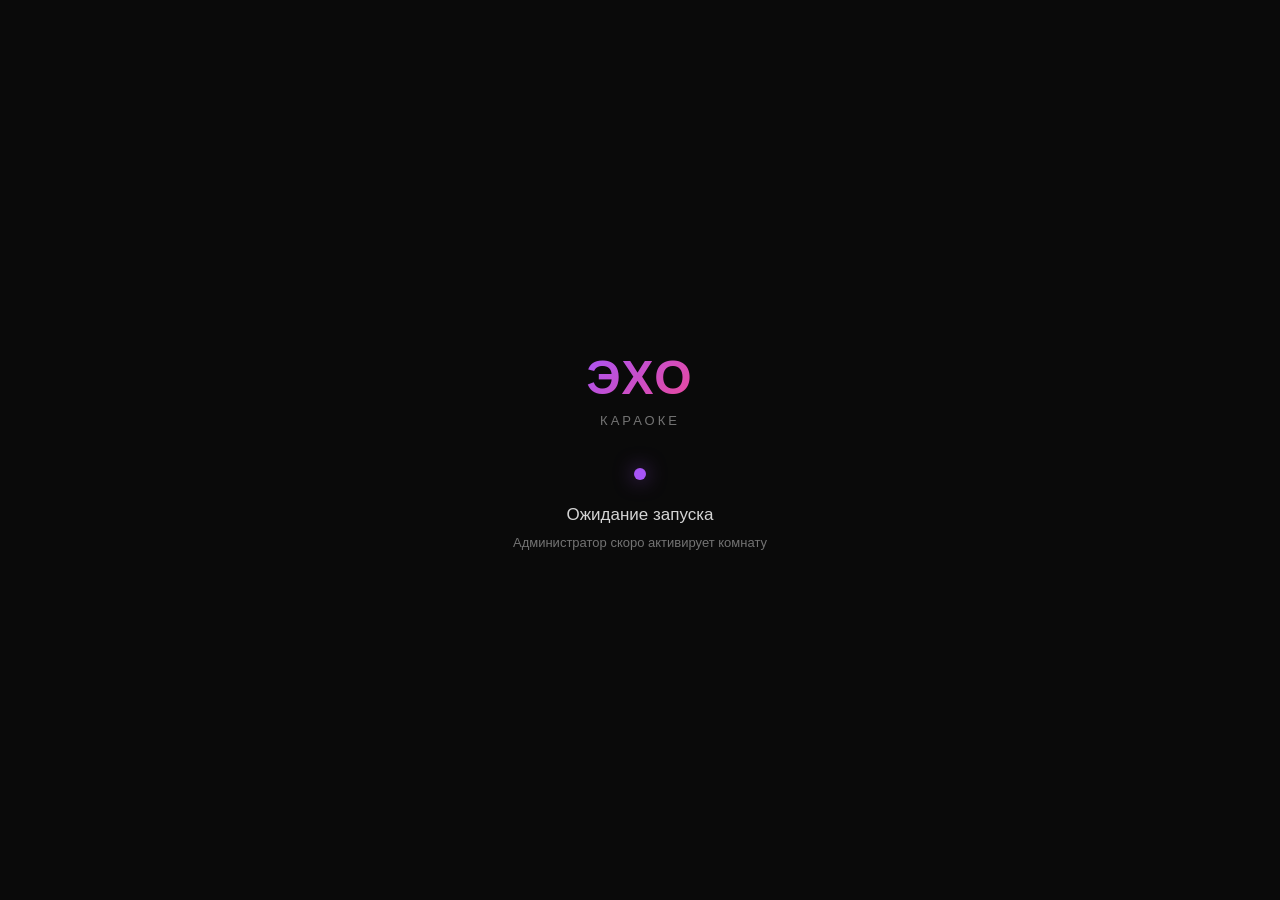
<file: remote.html>
<!DOCTYPE html>
<html lang="ru">
<head>
    <meta charset="UTF-8">
    <meta name="viewport" content="width=device-width, initial-scale=1.0, user-scalable=no">
    <title>Эхо — Пульт караоке</title>
    <script src="https://telegram.org/js/telegram-web-app.js"></script>
    <style>
        * { margin: 0; padding: 0; box-sizing: border-box; }

        body {
            background: #0a0a0a;
            color: #fff;
            font-family: -apple-system, BlinkMacSystemFont, 'SF Pro Text', sans-serif;
            max-width: 480px;
            margin: 0 auto;
            min-height: 100vh;
            display: flex;
            flex-direction: column;
        }

        /* Header */
        .header {
            padding: 16px 20px;
            display: flex;
            justify-content: space-between;
            align-items: center;
            border-bottom: 1px solid #1a1a1a;
            flex-shrink: 0;
        }
        .logo {
            font-size: 18px;
            font-weight: 700;
            background: linear-gradient(135deg, #a855f7, #ec4899);
            -webkit-background-clip: text;
            -webkit-text-fill-color: transparent;
        }
        .header-right {
            display: flex;
            align-items: center;
            gap: 8px;
        }
        .room-badge {
            font-size: 12px;
            padding: 4px 10px;
            border-radius: 12px;
            background: #1a1a1a;
            border: 1px solid #262626;
            color: #a3a3a3;
        }
        .user-badge {
            font-size: 12px;
            padding: 4px 10px;
            border-radius: 12px;
            background: rgba(168, 85, 247, 0.1);
            border: 1px solid rgba(168, 85, 247, 0.3);
            color: #c084fc;
            cursor: pointer;
            transition: background 0.2s;
        }
        .user-badge:active {
            background: rgba(168, 85, 247, 0.2);
        }

        /* Now playing */
        .now-playing {
            padding: 16px 20px;
            border-bottom: 1px solid #1a1a1a;
            display: none;
            flex-shrink: 0;
        }
        .now-playing.visible { display: block; }
        .now-playing-label {
            font-size: 11px;
            font-weight: 600;
            color: #a855f7;
            text-transform: uppercase;
            letter-spacing: 0.5px;
            margin-bottom: 8px;
            display: flex;
            align-items: center;
            gap: 6px;
        }
        .now-playing-dot {
            width: 6px; height: 6px;
            border-radius: 50%;
            background: #a855f7;
            animation: pulse-dot 2s infinite;
        }
        @keyframes pulse-dot {
            0%, 100% { opacity: 1; }
            50% { opacity: 0.3; }
        }
        .now-playing-info {
            display: flex;
            align-items: center;
            gap: 12px;
        }
        .now-playing-icon {
            width: 44px; height: 44px;
            border-radius: 10px;
            background: linear-gradient(135deg, #a855f7, #ec4899);
            display: flex;
            align-items: center;
            justify-content: center;
            font-size: 20px;
            flex-shrink: 0;
            animation: pulse-icon 2s ease-in-out infinite;
        }
        @keyframes pulse-icon {
            0%, 100% { transform: scale(1); }
            50% { transform: scale(1.05); }
        }
        .now-playing-text { flex: 1; min-width: 0; }
        .now-playing-title {
            font-weight: 600;
            font-size: 15px;
            white-space: nowrap;
            overflow: hidden;
            text-overflow: ellipsis;
        }
        .now-playing-artist {
            font-size: 13px;
            color: #737373;
            margin-top: 2px;
        }
        .now-playing-singer {
            font-size: 12px;
            color: #a855f7;
            margin-top: 2px;
        }

        /* Search */
        .search-wrap {
            padding: 16px 20px;
            flex-shrink: 0;
        }
        .search-input {
            width: 100%;
            padding: 12px 16px;
            border-radius: 12px;
            border: 1px solid #262626;
            background: #141414;
            color: #fff;
            font-size: 16px;
            outline: none;
            transition: border-color 0.2s;
        }
        .search-input:focus {
            border-color: #a855f7;
        }
        .search-input::placeholder {
            color: #525252;
        }

        /* Content area */
        .content {
            flex: 1;
            overflow-y: auto;
            padding: 0 20px 20px;
        }

        /* Section headers */
        .section-title {
            font-size: 13px;
            font-weight: 600;
            color: #525252;
            text-transform: uppercase;
            letter-spacing: 0.5px;
            margin: 20px 0 10px;
        }

        /* Song card */
        .song-card {
            display: flex;
            align-items: center;
            padding: 12px 16px;
            background: #141414;
            border: 1px solid #1a1a1a;
            border-radius: 12px;
            margin-bottom: 8px;
            gap: 12px;
            transition: border-color 0.2s;
            cursor: pointer;
        }
        .song-card:active {
            border-color: #a855f7;
            background: #1a1a1a;
        }
        .song-icon {
            width: 40px;
            height: 40px;
            border-radius: 8px;
            background: linear-gradient(135deg, #a855f7, #ec4899);
            display: flex;
            align-items: center;
            justify-content: center;
            flex-shrink: 0;
            font-size: 18px;
        }
        .song-details {
            flex: 1;
            min-width: 0;
        }
        .song-name {
            font-weight: 600;
            font-size: 15px;
            white-space: nowrap;
            overflow: hidden;
            text-overflow: ellipsis;
        }
        .song-artist-name {
            font-size: 13px;
            color: #737373;
            margin-top: 2px;
        }
        .song-actions {
            display: flex;
            flex-direction: column;
            gap: 6px;
            flex-shrink: 0;
        }
        .song-btn {
            padding: 7px 12px;
            min-width: 96px;
            border-radius: 18px;
            border: none;
            font-size: 12px;
            font-weight: 600;
            cursor: pointer;
            transition: all 0.15s;
            text-align: center;
        }
        .song-btn.primary {
            background: linear-gradient(135deg, #a855f7, #ec4899);
            color: #fff;
        }
        .song-btn.primary:active { transform: scale(0.95); }
        .song-btn.secondary {
            background: #262626;
            color: #d4d4d4;
        }
        .song-btn.secondary:active { background: #333; }

        /* Queue item */
        .queue-item {
            display: flex;
            align-items: center;
            padding: 12px 16px;
            background: #141414;
            border: 1px solid #1a1a1a;
            border-radius: 12px;
            margin-bottom: 8px;
            gap: 12px;
        }
        .queue-pos {
            width: 28px;
            height: 28px;
            border-radius: 50%;
            background: #262626;
            display: flex;
            align-items: center;
            justify-content: center;
            font-size: 13px;
            font-weight: 700;
            color: #a3a3a3;
            flex-shrink: 0;
        }
        .queue-details { flex: 1; min-width: 0; }
        .queue-song {
            font-weight: 600;
            font-size: 14px;
            white-space: nowrap;
            overflow: hidden;
            text-overflow: ellipsis;
        }
        .queue-singer {
            font-size: 12px;
            color: #737373;
            margin-top: 2px;
        }
        .queue-status {
            font-size: 11px;
            padding: 3px 8px;
            border-radius: 8px;
            flex-shrink: 0;
        }
        .queue-status.waiting {
            background: rgba(163, 163, 163, 0.1);
            color: #737373;
        }
        .queue-remove {
            width: 28px; height: 28px;
            border-radius: 50%;
            border: none;
            background: transparent;
            color: #525252;
            font-size: 18px;
            cursor: pointer;
            flex-shrink: 0;
            display: flex;
            align-items: center;
            justify-content: center;
            transition: all 0.2s;
        }
        .queue-remove:active {
            background: rgba(239, 68, 68, 0.15);
            color: #ef4444;
        }
        .queue-move {
            width: 28px; height: 28px;
            border-radius: 50%;
            border: none;
            background: transparent;
            color: #525252;
            font-size: 16px;
            cursor: pointer;
            flex-shrink: 0;
            display: flex;
            align-items: center;
            justify-content: center;
            transition: all 0.2s;
        }
        .queue-move:active {
            background: rgba(168, 85, 247, 0.15);
            color: #a855f7;
        }
        .queue-move:disabled {
            opacity: 0.2;
            pointer-events: none;
        }
        .queue-actions {
            display: flex;
            flex-direction: column;
            gap: 2px;
            flex-shrink: 0;
        }

        /* Playback controls */
        .playback-controls {
            display: flex;
            align-items: center;
            justify-content: center;
            gap: 8px;
            padding: 12px 20px;
            border-bottom: 1px solid #1a1a1a;
            flex-shrink: 0;
            display: none;
        }
        .playback-controls.visible { display: flex; }
        .ctrl-btn {
            width: 44px; height: 44px;
            border-radius: 50%;
            border: none;
            background: #1a1a1a;
            color: #d4d4d4;
            font-size: 18px;
            cursor: pointer;
            display: flex;
            align-items: center;
            justify-content: center;
            transition: all 0.2s;
        }
        .ctrl-btn:active {
            background: #262626;
            transform: scale(0.95);
        }
        .ctrl-btn.primary {
            width: 52px; height: 52px;
            background: #a855f7;
            color: #fff;
        }
        .ctrl-btn.primary:active {
            background: #9333ea;
        }
        .ctrl-btn svg {
            width: 22px; height: 22px;
            fill: currentColor;
        }
        .ctrl-btn.primary svg {
            width: 26px; height: 26px;
        }
        .seek-label {
            font-size: 10px;
            color: #737373;
            position: absolute;
            bottom: -14px;
        }

        /* Confirm modal */
        .confirm-text {
            font-size: 15px;
            color: #a3a3a3;
            margin-bottom: 16px;
            line-height: 1.4;
        }
        .modal-btn.danger {
            background: #ef4444;
            color: #fff;
        }

        /* Name input modal */
        .modal-overlay {
            display: none;
            position: fixed;
            inset: 0;
            background: rgba(0,0,0,0.7);
            z-index: 100;
            align-items: center;
            justify-content: center;
            padding: 20px;
        }
        .modal-overlay.visible { display: flex; }
        .modal {
            background: #1a1a1a;
            border: 1px solid #262626;
            border-radius: 16px;
            padding: 24px;
            width: 100%;
            max-width: 340px;
        }
        .modal h3 {
            font-size: 18px;
            margin-bottom: 16px;
        }
        .modal input {
            width: 100%;
            padding: 12px 16px;
            border-radius: 10px;
            border: 1px solid #262626;
            background: #0a0a0a;
            color: #fff;
            font-size: 16px;
            outline: none;
            margin-bottom: 16px;
        }
        .modal input:focus { border-color: #a855f7; }
        .modal-buttons {
            display: flex;
            gap: 8px;
        }
        .modal-btn {
            flex: 1;
            padding: 12px;
            border-radius: 10px;
            border: none;
            font-size: 15px;
            font-weight: 600;
            cursor: pointer;
        }
        .modal-btn.cancel {
            background: #262626;
            color: #a3a3a3;
        }
        .modal-btn.confirm {
            background: #a855f7;
            color: #fff;
        }

        /* Toast */
        .toast {
            position: fixed;
            bottom: 30px;
            left: 50%;
            transform: translateX(-50%) translateY(100px);
            padding: 12px 24px;
            background: #1a1a1a;
            border: 1px solid #262626;
            border-radius: 12px;
            font-size: 14px;
            font-weight: 500;
            color: #d4d4d4;
            z-index: 200;
            opacity: 0;
            transition: all 0.3s ease;
            pointer-events: none;
            white-space: nowrap;
        }
        .toast.show {
            opacity: 1;
            transform: translateX(-50%) translateY(0);
        }

        /* Empty state */
        .empty {
            text-align: center;
            padding: 40px 20px;
            color: #525252;
        }
        .empty-icon { font-size: 48px; margin-bottom: 12px; }

        /* Waiting gate — blocks the remote until admin starts a booking */
        .waiting-overlay {
            position: fixed;
            inset: 0;
            background: #0a0a0a;
            z-index: 1000;
            display: flex;
            flex-direction: column;
            align-items: center;
            justify-content: center;
            padding: 24px;
            text-align: center;
        }
        .waiting-overlay.hidden { display: none; }
        .waiting-overlay-logo {
            font-size: 48px;
            font-weight: 800;
            background: linear-gradient(135deg, #a855f7, #ec4899);
            -webkit-background-clip: text;
            -webkit-text-fill-color: transparent;
            letter-spacing: 2px;
        }
        .waiting-overlay-sub {
            font-size: 13px;
            color: #737373;
            margin-top: 8px;
            letter-spacing: 3px;
            text-transform: uppercase;
        }
        .waiting-overlay-dot {
            width: 12px; height: 12px; border-radius: 50%;
            background: #a855f7; margin-top: 40px;
            box-shadow: 0 0 20px rgba(168, 85, 247, 0.6);
            animation: waiting-pulse 1.4s ease-in-out infinite;
        }
        @keyframes waiting-pulse {
            0%, 100% { transform: scale(1); opacity: 1; }
            50% { transform: scale(1.5); opacity: 0.4; }
        }
        .waiting-overlay-text {
            margin-top: 22px;
            font-size: 17px;
            color: #d4d4d4;
            line-height: 1.5;
        }
        .waiting-overlay-subtext {
            margin-top: 8px;
            font-size: 13px;
            color: #737373;
        }

        /* Age-gate modal (blocks remote until first guest answers) */
        .age-gate-modal {
            position: fixed; inset: 0;
            background: rgba(0, 0, 0, 0.85);
            z-index: 950;
            display: flex;
            align-items: center;
            justify-content: center;
            padding: 24px;
        }
        .age-gate-modal.hidden { display: none; }
        .age-gate-card {
            background: #141414;
            border: 1px solid #262626;
            border-radius: 20px;
            padding: 28px 24px;
            width: 100%;
            max-width: 380px;
            text-align: center;
        }
        .age-gate-icon { font-size: 48px; margin-bottom: 12px; }
        .age-gate-title {
            font-size: 20px; font-weight: 700;
            line-height: 1.3; margin-bottom: 8px;
        }
        .age-gate-sub {
            font-size: 14px; color: #a3a3a3;
            line-height: 1.5; margin-bottom: 24px;
        }
        .age-gate-buttons { display: flex; gap: 10px; }
        .age-gate-btn {
            flex: 1;
            padding: 16px;
            border-radius: 12px;
            border: none;
            font-size: 17px; font-weight: 700;
            cursor: pointer;
            transition: transform 0.15s;
        }
        .age-gate-btn:active { transform: scale(0.96); }
        .age-gate-btn.yes {
            background: linear-gradient(135deg, #a855f7, #ec4899);
            color: #fff;
        }
        .age-gate-btn.no { background: #262626; color: #e5e5e5; }
        .age-gate-btn:disabled { opacity: 0.5; cursor: default; }

        /* Warning banner (last 15 min of session) */
        .session-warning-banner {
            position: fixed;
            top: 0; left: 0; right: 0;
            max-width: 480px;
            margin: 0 auto;
            padding: 10px 16px;
            background: rgba(245, 158, 11, 0.96);
            color: #0a0a0a;
            font-size: 13px;
            font-weight: 700;
            text-align: center;
            z-index: 900;
            box-shadow: 0 2px 12px rgba(245, 158, 11, 0.4);
        }
        .session-warning-banner.hidden { display: none; }

        /* Offline indicator */
        .offline-indicator {
            position: fixed;
            bottom: 16px;
            left: 16px;
            z-index: 80;
            padding: 7px 12px;
            border-radius: 18px;
            background: rgba(239, 68, 68, 0.15);
            border: 1px solid rgba(239, 68, 68, 0.4);
            color: #ef4444;
            font-size: 12px;
            font-weight: 600;
            pointer-events: none;
            backdrop-filter: blur(6px);
        }
        .offline-indicator.hidden { display: none; }

        .pending-sync-indicator {
            position: fixed;
            bottom: 16px;
            right: 16px;
            z-index: 80;
            padding: 7px 12px;
            border-radius: 18px;
            background: rgba(168, 85, 247, 0.15);
            border: 1px solid rgba(168, 85, 247, 0.4);
            color: #c084fc;
            font-size: 12px;
            font-weight: 600;
            pointer-events: none;
            backdrop-filter: blur(6px);
        }
        .pending-sync-indicator.hidden { display: none; }

        /* Song request section */
        .request-section {
            margin-top: 24px;
            padding: 16px;
            background: linear-gradient(135deg, rgba(168, 85, 247, 0.08), rgba(236, 72, 153, 0.04));
            border: 1px solid rgba(168, 85, 247, 0.2);
            border-radius: 14px;
        }
        .request-title {
            font-size: 14px;
            font-weight: 700;
            margin-bottom: 4px;
            color: #e5e5e5;
        }
        .request-sub {
            font-size: 12px;
            color: #a3a3a3;
            margin-bottom: 12px;
            line-height: 1.4;
        }
        .request-form {
            display: flex;
            gap: 8px;
            flex-wrap: wrap;
        }
        .request-input {
            flex: 1 1 180px;
            min-width: 0;
            padding: 11px 14px;
            border-radius: 10px;
            border: 1px solid #262626;
            background: #0a0a0a;
            color: #fff;
            font-size: 15px;
            outline: none;
        }
        .request-input:focus { border-color: #a855f7; }
        .request-submit {
            flex-shrink: 0;
            padding: 11px 18px;
            border-radius: 10px;
            border: none;
            background: linear-gradient(135deg, #a855f7, #ec4899);
            color: #fff;
            font-size: 14px;
            font-weight: 600;
            cursor: pointer;
            white-space: nowrap;
            transition: opacity 0.15s, transform 0.15s;
        }
        .request-submit:active { transform: scale(0.96); }
        .request-submit:disabled { opacity: 0.5; cursor: default; }

        .request-list { margin-top: 12px; }
        .request-list:empty { display: none; }
        .request-item {
            display: flex;
            align-items: center;
            padding: 10px 12px;
            background: #0a0a0a;
            border: 1px solid #1a1a1a;
            border-radius: 10px;
            margin-bottom: 6px;
            gap: 10px;
        }
        .request-item-text {
            flex: 1;
            min-width: 0;
            font-size: 13px;
            color: #d4d4d4;
            white-space: nowrap;
            overflow: hidden;
            text-overflow: ellipsis;
        }
        .request-status {
            font-size: 11px;
            padding: 4px 9px;
            border-radius: 8px;
            font-weight: 600;
            white-space: nowrap;
            flex-shrink: 0;
        }
        .request-status.pending {
            background: rgba(163, 163, 163, 0.15);
            color: #a3a3a3;
        }
        .request-status.processing {
            background: rgba(168, 85, 247, 0.15);
            color: #c084fc;
            animation: req-pulse 1.6s ease-in-out infinite;
        }
        @keyframes req-pulse {
            0%, 100% { opacity: 1; }
            50% { opacity: 0.55; }
        }
        .request-status.completed {
            background: rgba(34, 197, 94, 0.15);
            color: #4ade80;
        }
        .request-status.failed {
            background: rgba(239, 68, 68, 0.15);
            color: #f87171;
        }
        .request-failed-hint {
            margin-top: 6px;
            padding: 8px 10px;
            background: rgba(239, 68, 68, 0.08);
            border: 1px solid rgba(239, 68, 68, 0.2);
            border-radius: 8px;
            font-size: 12px;
            color: #fca5a5;
            line-height: 1.4;
        }
    </style>
</head>
<body>
    <!-- Waiting gate: visible when no active session -->
    <div class="waiting-overlay" id="waitingOverlay">
        <div class="waiting-overlay-logo">ЭХО</div>
        <div class="waiting-overlay-sub">караоке</div>
        <div class="waiting-overlay-dot"></div>
        <div class="waiting-overlay-text">Ожидание запуска</div>
        <div class="waiting-overlay-subtext">Администратор скоро активирует комнату</div>
    </div>

    <!-- Session ending warning banner -->
    <div class="session-warning-banner hidden" id="sessionWarningBanner">
        <span id="sessionWarningText">Бронь заканчивается скоро</span>
    </div>

    <!-- Age-gate modal (shown when session active + age_gate_answer IS NULL) -->
    <div class="age-gate-modal hidden" id="ageGateModal">
        <div class="age-gate-card">
            <div class="age-gate-icon">🎂</div>
            <div class="age-gate-title">Есть ли среди вас<br>лица младше 18 лет?</div>
            <div class="age-gate-sub">Ответ определит, какое видео покажется перед караоке.</div>
            <div class="age-gate-buttons">
                <button class="age-gate-btn yes" id="ageGateYes">Да</button>
                <button class="age-gate-btn no" id="ageGateNo">Нет</button>
            </div>
        </div>
    </div>

    <div class="header">
        <div class="logo">ЭХО.КАРАОКЕ</div>
        <div class="header-right">
            <div class="room-badge" id="roomBadge">hall_1</div>
            <div class="user-badge" id="userBadge" title="Нажми, чтобы сменить имя">Гость</div>
        </div>
    </div>

    <!-- Now playing -->
    <div class="now-playing" id="nowPlaying">
        <div class="now-playing-label">
            <div class="now-playing-dot"></div>
            Сейчас играет
        </div>
        <div class="now-playing-info">
            <div class="now-playing-icon">🎤</div>
            <div class="now-playing-text">
                <div class="now-playing-title" id="npTitle">—</div>
                <div class="now-playing-artist" id="npArtist">—</div>
                <div class="now-playing-singer" id="npSinger"></div>
            </div>
        </div>
    </div>

    <!-- Playback controls -->
    <div class="playback-controls" id="playbackControls">
        <button class="ctrl-btn" id="ctrlRewind" title="-10 сек">
            <svg viewBox="0 0 24 24"><path d="M12.5 3C7.81 3 4.01 6.54 3.68 11H1l3.89 3.89.07.14L9 11H6.73C7.06 7.93 9.52 5.5 12.5 5.5c3.31 0 6 2.69 6 6s-2.69 6-6 6c-1.66 0-3.16-.67-4.24-1.76l-1.42 1.42C8.39 18.71 10.35 19.5 12.5 19.5c4.69 0 8.5-3.81 8.5-8.5S17.19 3 12.5 3z"/><text x="12.5" y="14" text-anchor="middle" font-size="7.5" fill="currentColor" font-weight="700">10</text></svg>
        </button>
        <button class="ctrl-btn" id="ctrlRestart" title="Сначала">
            <svg viewBox="0 0 24 24"><path d="M6 6h2v12H6zm3.5 6l8.5 6V6z"/></svg>
        </button>
        <button class="ctrl-btn primary" id="ctrlPlayPause" title="Play/Пауза">
            <svg viewBox="0 0 24 24" id="ctrlPlayIcon"><polygon points="9,5 20,12 9,19"/></svg>
            <svg viewBox="0 0 24 24" id="ctrlPauseIcon" style="display:none"><rect x="6" y="4" width="4" height="16"/><rect x="14" y="4" width="4" height="16"/></svg>
        </button>
        <button class="ctrl-btn" id="ctrlSkip" title="Следующий">
            <svg viewBox="0 0 24 24"><path d="M6 18l8.5-6L6 6v12zM16 6v12h2V6h-2z"/></svg>
        </button>
        <button class="ctrl-btn" id="ctrlForward" title="+10 сек">
            <svg viewBox="0 0 24 24"><path d="M11.5 3c4.69 0 8.5 3.81 8.5 8.5s-3.81 8.5-8.5 8.5c-2.15 0-4.11-.79-5.66-2.34l1.42-1.42C8.34 17.83 9.84 18.5 11.5 18.5c3.31 0 6-2.69 6-6s-2.69-6-6-6C8.52 6.5 6.06 8.93 5.73 12H8l-3.89 3.89-.07-.14L0 12h2.68c.33-4.46 4.13-8 8.82-8z"/><text x="11.5" y="14" text-anchor="middle" font-size="7.5" fill="currentColor" font-weight="700">10</text></svg>
        </button>
    </div>

    <div class="search-wrap">
        <input class="search-input" id="search" type="text"
               placeholder="Поиск песни или артиста..." autocomplete="off">
    </div>

    <div class="content">
        <!-- Search results (replaces catalog when active) -->
        <div id="searchResults"></div>

        <!-- Catalog (hidden during search) -->
        <div id="catalogSection">
            <div class="section-title">Каталог</div>
            <div id="catalog"></div>
        </div>

        <!-- Queue -->
        <div class="section-title">Очередь</div>
        <div id="queue">
            <div class="empty">
                <div class="empty-icon">🎤</div>
                Очередь пуста — найди песню!
            </div>
        </div>

        <!-- Request a song -->
        <div class="request-section">
            <div class="request-title">Не нашли свою песню?</div>
            <div class="request-sub">Напиши исполнителя и название — добавим её в каталог за пару минут.</div>
            <div class="request-form">
                <input class="request-input" id="requestInput" type="text"
                       placeholder="Например: Кино — Группа крови" maxlength="200" autocomplete="off">
                <button class="request-submit" id="requestSubmit">Заказать</button>
            </div>
            <div class="request-list" id="requestList"></div>
        </div>
    </div>

    <!-- Name modal -->
    <div class="modal-overlay" id="modal">
        <div class="modal">
            <h3>Как тебя зовут?</h3>
            <input id="nameInput" type="text" placeholder="Имя" autocomplete="off">
            <div class="modal-buttons">
                <button class="modal-btn cancel" id="modalCancel">Отмена</button>
                <button class="modal-btn confirm" id="modalConfirm">В очередь!</button>
            </div>
        </div>
    </div>

    <!-- Confirm delete modal -->
    <div class="modal-overlay" id="confirmModal">
        <div class="modal">
            <h3>Убрать из очереди?</h3>
            <div class="confirm-text" id="confirmText"></div>
            <div class="modal-buttons">
                <button class="modal-btn cancel" id="confirmCancel">Отмена</button>
                <button class="modal-btn danger" id="confirmDelete">Убрать</button>
            </div>
        </div>
    </div>

    <!-- Toast -->
    <div class="toast" id="toast"></div>

    <!-- Offline indicator pill (bottom-left, visible only when offline) -->
    <div class="offline-indicator hidden" id="offlineIndicator">⚠ Нет связи</div>

    <!-- Pending sync indicator (bottom-right, visible only when there are queued ops) -->
    <div class="pending-sync-indicator hidden" id="pendingSyncIndicator">⟳ 0 не отправлено</div>

    <script>
        if ('serviceWorker' in navigator) {
            navigator.serviceWorker.register('/sw.js').catch((e) =>
                console.warn('SW register failed:', e)
            );
        }
        (function wireOfflineIndicator() {
            const pill = document.getElementById('offlineIndicator');
            const update = () => pill.classList.toggle('hidden', navigator.onLine);
            window.addEventListener('online', update);
            window.addEventListener('offline', update);
            update();
        })();
    </script>

    <script type="module">
    import { createClient } from 'https://esm.sh/@supabase/supabase-js@2';

    const SUPABASE_URL = 'https://anlhvcspsuxpaibnvrxr.supabase.co';
    const SUPABASE_KEY = 'eyJhbGciOiJIUzI1NiIsInR5cCI6IkpXVCJ9.eyJpc3MiOiJzdXBhYmFzZSIsInJlZiI6ImFubGh2Y3Nwc3V4cGFpYm52cnhyIiwicm9sZSI6ImFub24iLCJpYXQiOjE3NzYzMjk1MDMsImV4cCI6MjA5MTkwNTUwM30.MgF8h9fZ-VAw4SnQwUE3-btqaFkghHFai09k0Cpds60';
    const ROOM_ID = new URLSearchParams(window.location.search).get('room') || 'hall_1';

    const sb = createClient(SUPABASE_URL, SUPABASE_KEY);
    let pendingSongId = null;
    let isPlaying = false;

    // --- Offline cache / pending ops ---
    const CATALOG_CACHE_KEY = 'echo_catalog_v1';
    const PENDING_OPS_KEY = `echo_pending_${ROOM_ID}`;

    function loadCatalogCache() {
        try { return JSON.parse(localStorage.getItem(CATALOG_CACHE_KEY) || '[]'); }
        catch (e) { return []; }
    }
    function saveCatalogCache(songs) {
        try { localStorage.setItem(CATALOG_CACHE_KEY, JSON.stringify(songs)); }
        catch (e) { /* quota; non-critical */ }
    }
    function searchCached(query) {
        const q = query.toLowerCase();
        return loadCatalogCache()
            .filter(s => (s.title || '').toLowerCase().includes(q) ||
                         (s.artist || '').toLowerCase().includes(q))
            .slice(0, 10);
    }

    function loadPendingOps() {
        try { return JSON.parse(localStorage.getItem(PENDING_OPS_KEY) || '[]'); }
        catch (e) { return []; }
    }
    function savePendingOps(ops) {
        localStorage.setItem(PENDING_OPS_KEY, JSON.stringify(ops));
    }
    function enqueuePendingOp(op) {
        const ops = loadPendingOps();
        ops.push(op);
        savePendingOps(ops);
        updatePendingIndicator();
    }
    function updatePendingIndicator() {
        const pill = document.getElementById('pendingSyncIndicator');
        if (!pill) return;
        const count = loadPendingOps().length;
        if (count === 0) pill.classList.add('hidden');
        else {
            pill.classList.remove('hidden');
            pill.textContent = `⟳ ${count} не отправлено`;
        }
    }
    async function drainPendingOps() {
        const ops = loadPendingOps();
        if (ops.length === 0) return;
        const remaining = [];
        let succeeded = 0;
        for (const op of ops) {
            try {
                const { error } = await sb.rpc(op.rpc, op.args);
                if (error) {
                    // Drop silently if session ended before we reconnected
                    if (!error.message?.includes('No active session')) remaining.push(op);
                } else {
                    succeeded++;
                }
            } catch (e) {
                remaining.push(op);
            }
        }
        savePendingOps(remaining);
        updatePendingIndicator();
        if (succeeded > 0) {
            showToast(`Отправлено: ${succeeded}`);
            loadQueue();
        }
    }
    window.addEventListener('online', drainPendingOps);

    // --- Session gate (waiting overlay + warning banner) ---
    const WARNING_MS = 15 * 60 * 1000;
    let sessionEndsAt = null;
    let currentSessionId = null;

    async function refreshSessionState() {
        const { data } = await sb.from('sessions')
            .select('id, ends_at, age_gate_answer')
            .eq('room_id', ROOM_ID)
            .eq('status', 'active')
            .maybeSingle();
        applySessionState(data);
    }

    function applySessionState(session) {
        const overlay = document.getElementById('waitingOverlay');
        const banner = document.getElementById('sessionWarningBanner');
        const ageGate = document.getElementById('ageGateModal');
        if (!session) {
            overlay.classList.remove('hidden');
            banner.classList.add('hidden');
            ageGate.classList.add('hidden');
            document.getElementById('modal').classList.remove('visible');
            document.getElementById('confirmModal').classList.remove('visible');
            sessionEndsAt = null;
            const prevSession = currentSessionId;
            currentSessionId = null;
            if (prevSession) onSessionChanged();
            return;
        }
        sessionEndsAt = new Date(session.ends_at).getTime();
        overlay.classList.add('hidden');
        if (session.age_gate_answer === null) {
            ageGate.classList.remove('hidden');
        } else {
            ageGate.classList.add('hidden');
        }
        if (currentSessionId !== session.id) {
            currentSessionId = session.id;
            onSessionChanged();
        }
        tickSessionTimer();
    }

    async function answerAgeGate(answer) {
        const yes = document.getElementById('ageGateYes');
        const no = document.getElementById('ageGateNo');
        yes.disabled = true; no.disabled = true;
        const { error } = await sb.rpc('session_answer_age_gate', {
            p_room_id: ROOM_ID,
            p_answer: answer
        });
        yes.disabled = false; no.disabled = false;
        if (error) {
            showToast('Ошибка: ' + error.message);
            return;
        }
        document.getElementById('ageGateModal').classList.add('hidden');
    }

    document.getElementById('ageGateYes').onclick = () => answerAgeGate(true);
    document.getElementById('ageGateNo').onclick = () => answerAgeGate(false);

    function tickSessionTimer() {
        if (sessionEndsAt === null) return;
        const remaining = sessionEndsAt - Date.now();
        const banner = document.getElementById('sessionWarningBanner');
        const bannerText = document.getElementById('sessionWarningText');
        if (remaining <= 0) {
            banner.classList.remove('hidden');
            bannerText.textContent = 'Время брони истекло. Продлите у администратора.';
            return;
        }
        if (remaining < WARNING_MS) {
            const mins = Math.max(1, Math.ceil(remaining / 60000));
            banner.classList.remove('hidden');
            bannerText.textContent = `Бронь заканчивается через ${mins} мин. Продлите у администратора.`;
        } else {
            banner.classList.add('hidden');
        }
    }
    setInterval(tickSessionTimer, 1000);

    refreshSessionState();

    sb.channel(`session_${ROOM_ID}`)
        .on('postgres_changes', {
            event: '*', schema: 'public',
            table: 'sessions', filter: `room_id=eq.${ROOM_ID}`
        }, () => refreshSessionState())
        .subscribe();

    // --- Realtime broadcast channel for player commands ---
    const cmdChannel = sb.channel(`room_commands_${ROOM_ID}`);
    cmdChannel.subscribe();

    function sendCommand(command, value) {
        cmdChannel.send({
            type: 'broadcast',
            event: 'player_command',
            payload: { command, value }
        });
    }

    // --- Telegram Mini App integration ---
    const tg = window.Telegram?.WebApp;
    const isTelegram = !!(tg && tg.initDataUnsafe?.user);

    if (isTelegram) {
        tg.ready();
        tg.expand();
    }

    // Get user name: Telegram first, then localStorage, then 'Гость'
    let userName = isTelegram
        ? (tg.initDataUnsafe.user.first_name || 'Гость')
        : (localStorage.getItem('echo_name') || '');

    document.getElementById('roomBadge').textContent = ROOM_ID;
    updateUserBadge();

    // In Telegram mode, hide the name badge tap (name comes from Telegram)
    // --- User badge ---
    function updateUserBadge() {
        const badge = document.getElementById('userBadge');
        badge.textContent = userName || 'Гость';
        if (isTelegram) {
            badge.style.cursor = 'default';
            badge.style.pointerEvents = 'none';
        }
    }

    // Tap user badge to change name (only outside Telegram)
    document.getElementById('userBadge').onclick = () => {
        if (isTelegram) return;
        pendingSongId = null;
        document.getElementById('nameInput').value = userName;
        document.getElementById('modal').classList.add('visible');
        document.getElementById('modalConfirm').textContent = userName ? 'Сохранить' : 'В очередь!';
        document.getElementById('nameInput').focus();
    };

    // --- Toast ---
    let toastTimer;
    function showToast(message) {
        const toast = document.getElementById('toast');
        toast.textContent = message;
        toast.classList.add('show');
        clearTimeout(toastTimer);
        toastTimer = setTimeout(() => toast.classList.remove('show'), 2500);
    }

    // --- Search ---
    let searchTimeout;
    const searchInput = document.getElementById('search');
    const catalogSection = document.getElementById('catalogSection');
    const searchResults = document.getElementById('searchResults');

    searchInput.addEventListener('input', (e) => {
        clearTimeout(searchTimeout);
        const q = e.target.value.trim();
        if (q.length < 2) {
            searchResults.innerHTML = '';
            catalogSection.style.display = '';
            return;
        }
        catalogSection.style.display = 'none';
        searchTimeout = setTimeout(() => searchSongs(q), 300);
    });

    async function searchSongs(query) {
        const q = query.replace(/[%_\\]/g, '\\$&');
        let songs = null;
        if (navigator.onLine) {
            try {
                const { data } = await sb.from('karaoke_songs')
                    .select('id, title, artist')
                    .or(`title.ilike.%${q}%,artist.ilike.%${q}%`)
                    .limit(10);
                songs = data;
            } catch (e) { /* network failure — fall through to cache */ }
        }
        if (!songs) songs = searchCached(query);

        if (!songs || songs.length === 0) {
            searchResults.innerHTML = `
                <div class="section-title">Результаты</div>
                <div class="empty">Ничего не найдено</div>`;
            return;
        }

        searchResults.innerHTML = `<div class="section-title">Результаты</div>` +
            songs.map(s => songCardHTML(s)).join('');
    }

    function escAttr(s) {
        return (s || '').replace(/&/g, '&amp;').replace(/'/g, '&#39;').replace(/"/g, '&quot;').replace(/</g, '&lt;').replace(/>/g, '&gt;');
    }

    function songCardHTML(s) {
        return `
            <div class="song-card" data-id="${s.id}">
                <div class="song-icon">🎵</div>
                <div class="song-details">
                    <div class="song-name">${esc(s.title)}</div>
                    <div class="song-artist-name">${esc(s.artist)}</div>
                </div>
                <div class="song-actions">
                    <button class="song-btn primary" onclick="window._pickSong('${s.id}', '${escAttr(s.title)}', 'now')">▶ Сейчас</button>
                    <button class="song-btn secondary" onclick="window._pickSong('${s.id}', '${escAttr(s.title)}', 'queue')">+ В очередь</button>
                </div>
            </div>`;
    }

    // --- Add to queue / play next ---
    let pendingMode = 'queue';
    window._pickSong = function(songId, songTitle, mode) {
        pendingSongId = songId;
        pendingMode = mode;
        window._pendingSongTitle = songTitle;
        if (userName || isTelegram) {
            submitSong(songId, userName || 'Гость', mode);
        } else {
            document.getElementById('modalConfirm').textContent = mode === 'now' ? '▶ Петь сейчас' : 'В очередь!';
            document.getElementById('modal').classList.add('visible');
            document.getElementById('nameInput').focus();
        }
    };

    document.getElementById('modalCancel').onclick = () => {
        document.getElementById('modal').classList.remove('visible');
    };
    document.getElementById('modalConfirm').onclick = () => {
        const name = document.getElementById('nameInput').value.trim();
        if (!name) return;
        userName = name;
        localStorage.setItem('echo_name', name);
        updateUserBadge();
        document.getElementById('modal').classList.remove('visible');
        if (pendingSongId) {
            submitSong(pendingSongId, name, pendingMode);
        }
    };
    document.getElementById('nameInput').addEventListener('keydown', (e) => {
        if (e.key === 'Enter') document.getElementById('modalConfirm').click();
    });

    async function submitSong(songId, name, mode) {
        const rpc = mode === 'now' ? 'karaoke_queue_play_next' : 'karaoke_queue_add';
        const args = { p_room_id: ROOM_ID, p_song_id: songId, p_user_name: name || null };
        const title = window._pendingSongTitle || 'Песня';

        let err = null;
        if (navigator.onLine) {
            try {
                const { error } = await sb.rpc(rpc, args);
                err = error;
            } catch (e) { err = e; }
        } else {
            err = { offline: true };
        }

        if (err) {
            if (err.message?.includes('No active session')) {
                showToast('Бронь не активна');
                return;
            }
            enqueuePendingOp({ rpc, args, title });
            showToast(`${title} — отправим при возврате связи`);
        } else {
            showToast(mode === 'now' ? `${title} — поёте следующей!` : `${title} добавлена в очередь`);
        }

        searchInput.value = '';
        searchResults.innerHTML = '';
        catalogSection.style.display = '';
        loadQueue();
    }

    // --- Playback controls ---
    document.getElementById('ctrlPlayPause').onclick = () => {
        isPlaying = !isPlaying;
        sendCommand(isPlaying ? 'play' : 'pause');
        document.getElementById('ctrlPlayIcon').style.display = isPlaying ? 'none' : '';
        document.getElementById('ctrlPauseIcon').style.display = isPlaying ? '' : 'none';
    };
    document.getElementById('ctrlRewind').onclick = () => sendCommand('seek', -10);
    document.getElementById('ctrlForward').onclick = () => sendCommand('seek', 10);
    document.getElementById('ctrlRestart').onclick = () => sendCommand('restart');
    document.getElementById('ctrlSkip').onclick = () => {
        sendCommand('skip');
        isPlaying = false;
        document.getElementById('ctrlPlayIcon').style.display = '';
        document.getElementById('ctrlPauseIcon').style.display = 'none';
    };

    // Listen for player state updates
    cmdChannel.on('broadcast', { event: 'player_state' }, ({ payload }) => {
        if (payload.state === 'playing') {
            isPlaying = true;
            document.getElementById('ctrlPlayIcon').style.display = 'none';
            document.getElementById('ctrlPauseIcon').style.display = '';
        } else if (payload.state === 'paused' || payload.state === 'ended') {
            isPlaying = false;
            document.getElementById('ctrlPlayIcon').style.display = '';
            document.getElementById('ctrlPauseIcon').style.display = 'none';
        }
    });

    // --- Remove from queue (with confirmation) ---
    let pendingDeleteId = null;
    let pendingDeleteTitle = null;

    window._confirmRemove = function(queueId, songTitle) {
        pendingDeleteId = queueId;
        document.getElementById('confirmText').textContent = songTitle;
        document.getElementById('confirmModal').classList.add('visible');
    };
    document.getElementById('confirmCancel').onclick = () => {
        document.getElementById('confirmModal').classList.remove('visible');
    };
    document.getElementById('confirmDelete').onclick = async () => {
        document.getElementById('confirmModal').classList.remove('visible');
        if (pendingDeleteId) {
            await sb.from('karaoke_queue').delete().eq('id', pendingDeleteId);
            showToast('Убрано из очереди');
            loadQueue();
        }
    };

    // --- Move in queue ---
    window._moveInQueue = async function(queueId, direction) {
        const targetId = Number(queueId);
        const { data: items } = await sb.from('karaoke_queue')
            .select('id, position')
            .eq('room_id', ROOM_ID)
            .eq('status', 'waiting')
            .order('position', { ascending: true });

        if (!items) return;
        const idx = items.findIndex(i => i.id === targetId);
        if (idx < 0) return;

        const swapIdx = idx + direction;
        if (swapIdx < 0 || swapIdx >= items.length) return;

        const posA = items[idx].position;
        const posB = items[swapIdx].position;

        await sb.from('karaoke_queue').update({ position: posB }).eq('id', items[idx].id);
        await sb.from('karaoke_queue').update({ position: posA }).eq('id', items[swapIdx].id);
        loadQueue();
    };

    // --- Now playing ---
    async function loadNowPlaying() {
        const { data: playing } = await sb.from('karaoke_queue')
            .select('*, karaoke_songs(title, artist)')
            .eq('room_id', ROOM_ID)
            .eq('status', 'playing')
            .limit(1);

        const np = document.getElementById('nowPlaying');
        const pc = document.getElementById('playbackControls');
        if (playing && playing.length > 0) {
            const item = playing[0];
            document.getElementById('npTitle').textContent = item.karaoke_songs?.title || '—';
            document.getElementById('npArtist').textContent = item.karaoke_songs?.artist || '—';
            document.getElementById('npSinger').textContent = item.user_name
                ? `Поёт: ${item.user_name}` : '';
            np.classList.add('visible');
            pc.classList.add('visible');
        } else {
            np.classList.remove('visible');
            pc.classList.remove('visible');
            isPlaying = false;
            document.getElementById('ctrlPlayIcon').style.display = '';
            document.getElementById('ctrlPauseIcon').style.display = 'none';
        }
    }

    // --- Queue display ---
    async function loadQueue() {
        loadNowPlaying();

        const { data: items } = await sb.from('karaoke_queue')
            .select('*, karaoke_songs(title, artist)')
            .eq('room_id', ROOM_ID)
            .eq('status', 'waiting')
            .order('position', { ascending: true });

        const container = document.getElementById('queue');
        if (!items || items.length === 0) {
            container.innerHTML = `
                <div class="empty">
                    <div class="empty-icon">🎤</div>
                    Очередь пуста — найди песню!
                </div>`;
            return;
        }

        container.innerHTML = items.map((item, i) => `
            <div class="queue-item">
                <div class="queue-pos">${i + 1}</div>
                <div class="queue-details">
                    <div class="queue-song">${esc(item.karaoke_songs?.title || '—')}</div>
                    <div class="queue-singer">${esc(item.user_name || 'Аноним')}</div>
                </div>
                <div class="queue-actions">
                    <button class="queue-move" onclick="window._moveInQueue('${item.id}', -1)" title="Вверх" ${i === 0 ? 'disabled' : ''}>&#9650;</button>
                    <button class="queue-move" onclick="window._moveInQueue('${item.id}', 1)" title="Вниз" ${i === items.length - 1 ? 'disabled' : ''}>&#9660;</button>
                </div>
                <button class="queue-remove" onclick="window._confirmRemove('${item.id}', '${escAttr(item.karaoke_songs?.title || 'Песня')}')" title="Убрать">✕</button>
            </div>
        `).join('');
    }

    // --- Realtime queue updates ---
    sb.channel('queue_remote')
        .on('postgres_changes', {
            event: '*',
            schema: 'public',
            table: 'karaoke_queue',
            filter: `room_id=eq.${ROOM_ID}`
        }, () => { loadQueue(); })
        .subscribe();

    function esc(s) {
        const d = document.createElement('div');
        d.textContent = s;
        return d.innerHTML;
    }

    // --- Catalog ---
    async function loadCatalog() {
        let songs = null;
        if (navigator.onLine) {
            try {
                const { data } = await sb.from('karaoke_songs')
                    .select('id, title, artist')
                    .order('artist', { ascending: true });
                if (data) {
                    songs = data;
                    saveCatalogCache(data);
                }
            } catch (e) { /* fall through to cache */ }
        }
        if (!songs) songs = loadCatalogCache();

        const container = document.getElementById('catalog');
        if (!songs || songs.length === 0) {
            container.innerHTML = '<div class="empty">Пока пусто</div>';
            return;
        }

        container.innerHTML = songs.map(s => songCardHTML(s)).join('');
    }

    // --- Song requests (Phase 5) ---
    let myRequests = [];
    let requestsChannel = null;
    const seenStatusByRequestId = new Map();

    function onSessionChanged() {
        if (requestsChannel) {
            try { sb.removeChannel(requestsChannel); } catch (e) {}
            requestsChannel = null;
        }
        seenStatusByRequestId.clear();
        if (!currentSessionId) {
            myRequests = [];
            renderRequests();
            return;
        }
        loadMyRequests();
        requestsChannel = sb.channel(`song_requests_${currentSessionId}`)
            .on('postgres_changes', {
                event: '*', schema: 'public',
                table: 'song_requests',
                filter: `session_id=eq.${currentSessionId}`
            }, () => loadMyRequests())
            .subscribe();
    }

    async function loadMyRequests() {
        if (!currentSessionId) return;
        const { data } = await sb.from('song_requests')
            .select('id, title_query, status, error_msg, song_id, created_at')
            .eq('session_id', currentSessionId)
            .order('created_at', { ascending: false })
            .limit(20);
        myRequests = data || [];
        // Toast on status transitions
        for (const r of myRequests) {
            const prev = seenStatusByRequestId.get(r.id);
            if (prev && prev !== r.status) {
                if (r.status === 'completed') {
                    showToast(`✓ ${r.title_query} — добавлено в очередь`);
                } else if (r.status === 'failed') {
                    showToast(`Не нашли: ${r.title_query}`);
                }
            }
            seenStatusByRequestId.set(r.id, r.status);
        }
        renderRequests();
    }

    function statusLabel(status) {
        switch (status) {
            case 'pending': return 'В очереди';
            case 'processing': return 'Обрабатываем…';
            case 'completed': return '✓ Готово';
            case 'failed': return '✗ Не нашли';
            default: return status;
        }
    }

    function renderRequests() {
        const list = document.getElementById('requestList');
        if (!myRequests.length) { list.innerHTML = ''; return; }
        list.innerHTML = myRequests.map(r => {
            const failedHint = r.status === 'failed'
                ? `<div class="request-failed-hint">${esc(r.error_msg || 'Не нашли в каталоге.')} Позови администратора — он добавит вручную.</div>`
                : '';
            return `
                <div>
                    <div class="request-item">
                        <div class="request-item-text">${esc(r.title_query)}</div>
                        <div class="request-status ${r.status}">${statusLabel(r.status)}</div>
                    </div>
                    ${failedHint}
                </div>`;
        }).join('');
    }

    async function submitRequest() {
        const input = document.getElementById('requestInput');
        const btn = document.getElementById('requestSubmit');
        const query = input.value.trim();
        if (query.length < 2) {
            showToast('Минимум 2 символа');
            return;
        }
        if (!currentSessionId) {
            showToast('Бронь не активна');
            return;
        }
        btn.disabled = true;
        try {
            const { error } = await sb.rpc('karaoke_request_song', {
                p_room_id: ROOM_ID,
                p_title_query: query,
                p_user_name: userName || null,
            });
            if (error) {
                showToast(error.message?.replace(/^.*?:\s*/, '') || 'Ошибка');
                return;
            }
            input.value = '';
            showToast('Заявка отправлена');
            loadMyRequests();
        } catch (e) {
            showToast('Сеть недоступна');
        } finally {
            btn.disabled = false;
        }
    }

    document.getElementById('requestSubmit').onclick = submitRequest;
    document.getElementById('requestInput').addEventListener('keydown', (e) => {
        if (e.key === 'Enter') submitRequest();
    });

    // Init
    loadCatalog();
    loadQueue();
    updatePendingIndicator();
    drainPendingOps();
    </script>
</body>
</html>
</file>
